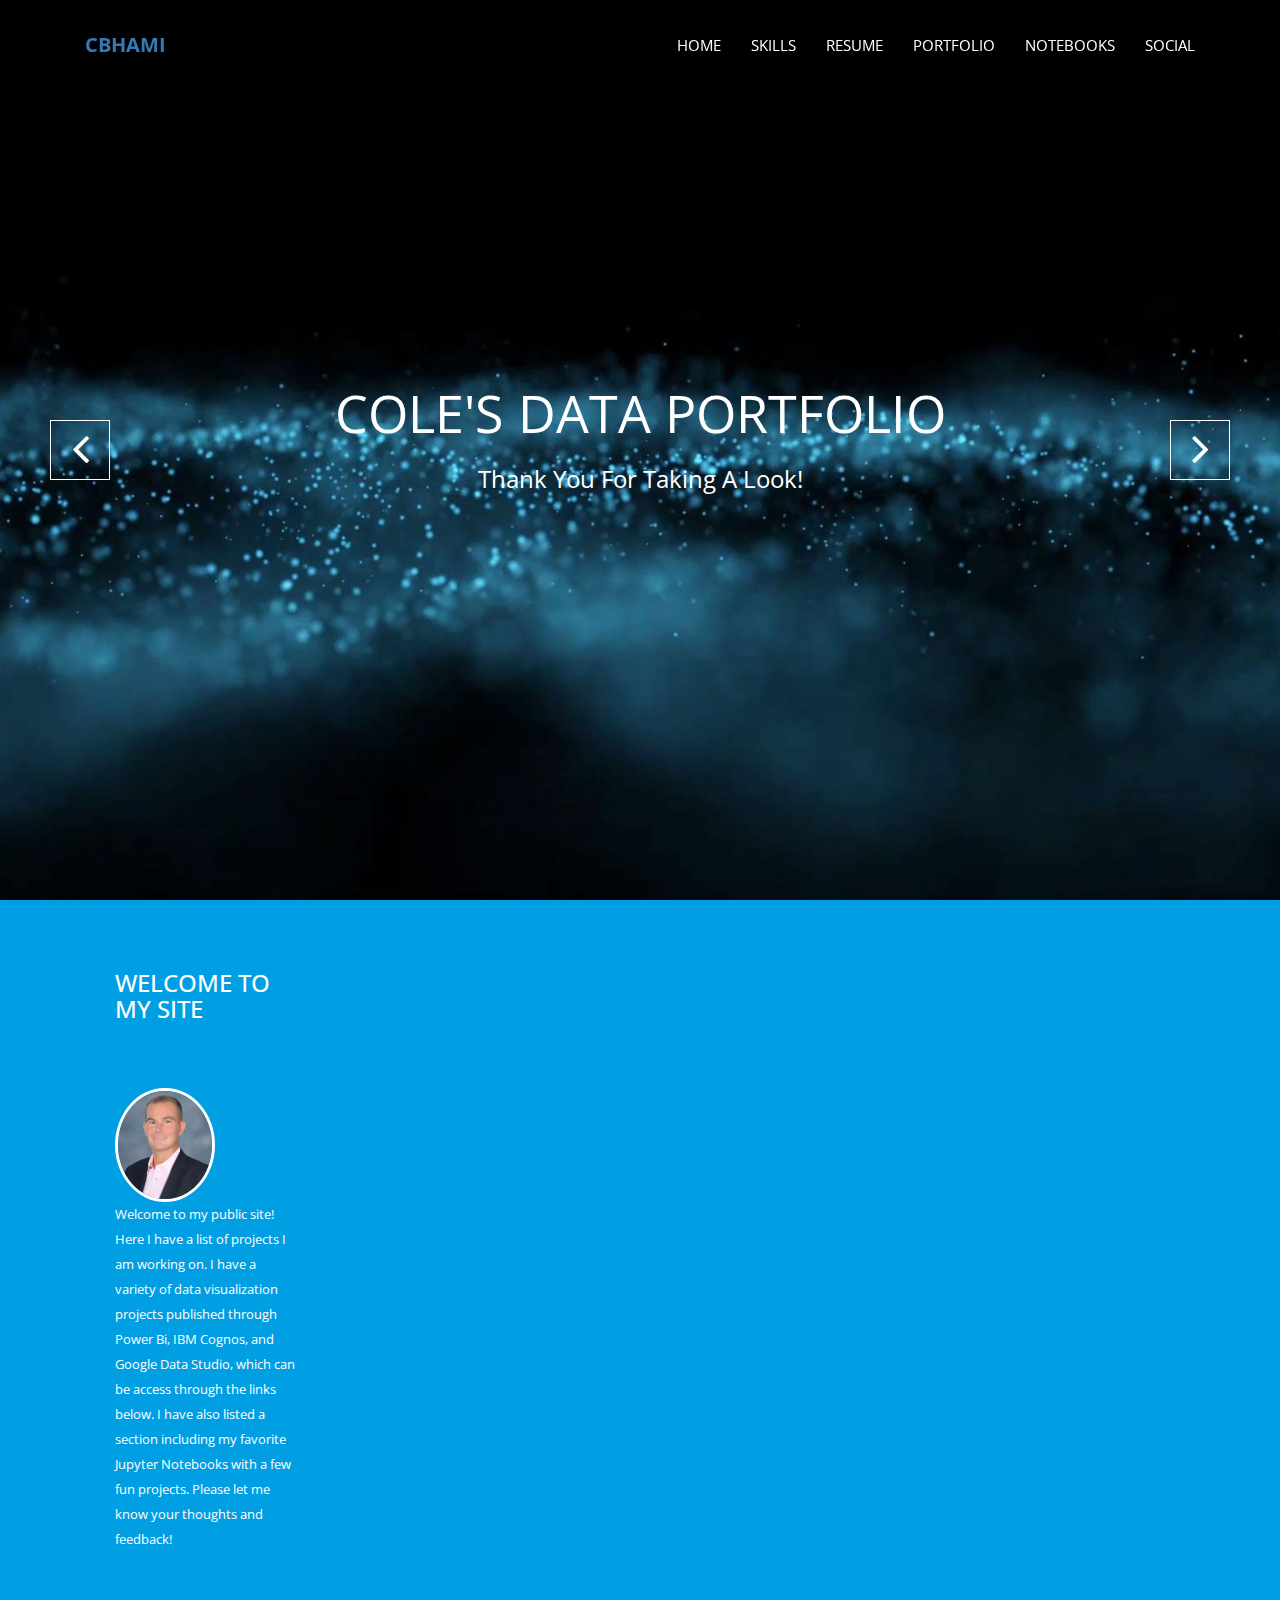
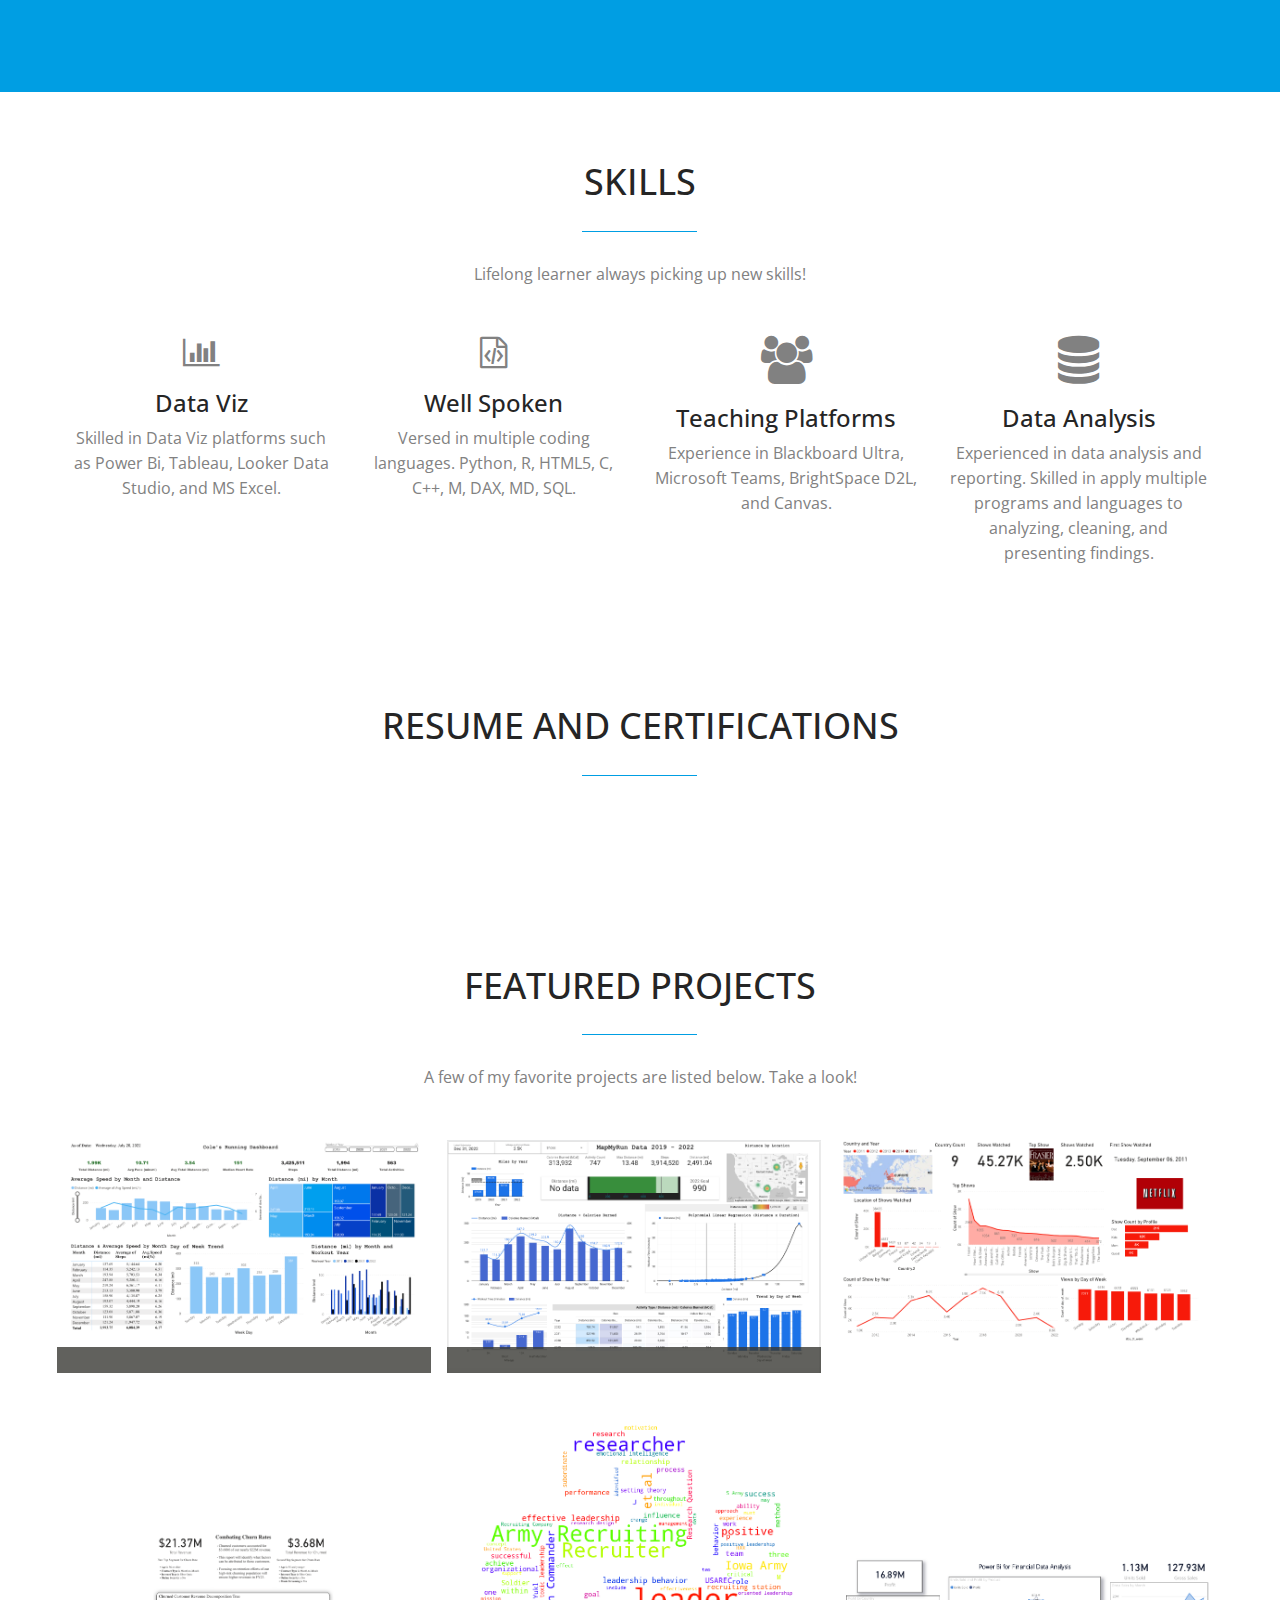
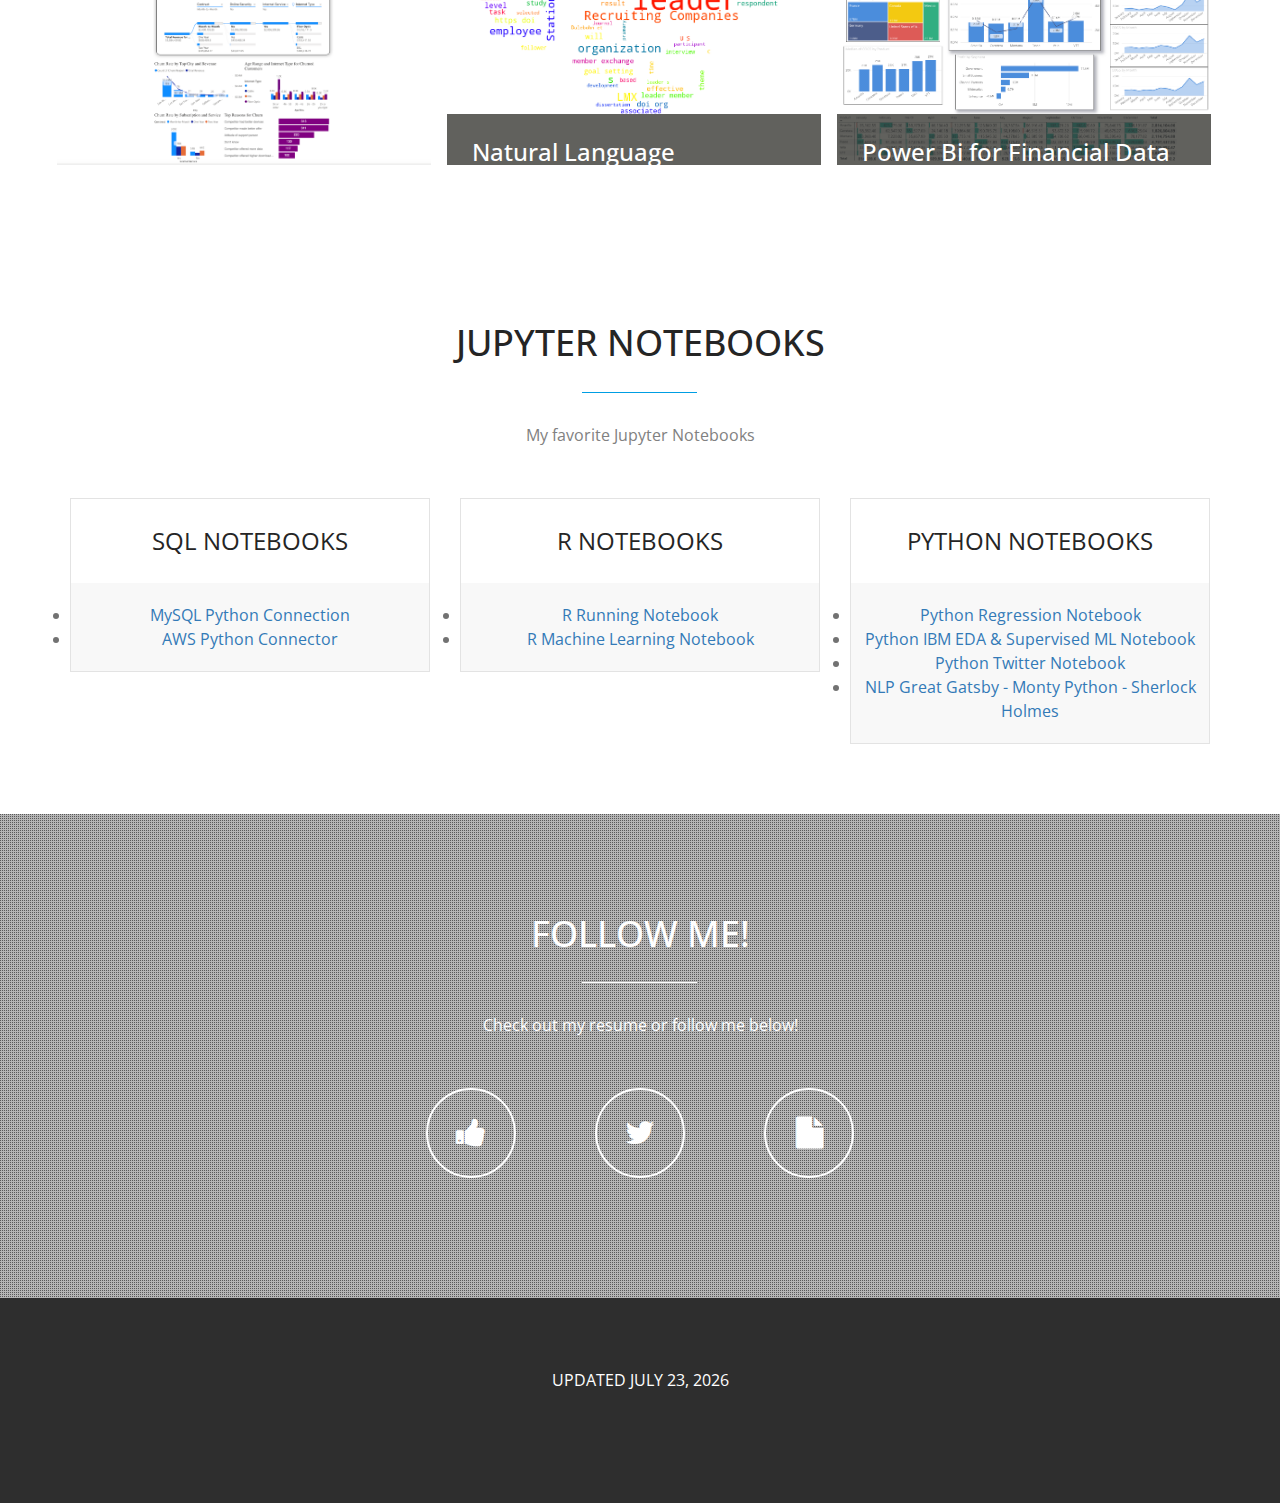
<file: index.html>
<!DOCTYPE html>
<!--[if lt IE 7]>      <html lang="en" class="no-js lt-ie9 lt-ie8 lt-ie7"> <![endif]-->
<!--[if IE 7]>         <html lang="en" class="no-js lt-ie9 lt-ie8"> <![endif]-->
<!--[if IE 8]>         <html lang="en" class="no-js lt-ie9"> <![endif]-->
<!--[if gt IE 8]><!--> <html lang="en" class="no-js"> <!--<![endif]-->
    <head>
    	<!-- meta character set -->
        <meta charset="utf-8">
		<!-- Always force latest IE rendering engine or request Chrome Frame -->
        <meta http-equiv="X-UA-Compatible" content="IE=edge,chrome=1">
        <title>cbhami Data Portfolio</title>		
		<!-- Meta Description -->
        <meta name="description" content="cbhami Data Portfolio">
        <meta name="keywords" content="one page, single page, onepage, responsive, parallax, creative, business, html5, css3, css3 animation">
        <meta name="author" content="Cole Hamilton">
		
		<!-- Mobile Specific Meta -->
        <meta name="viewport" content="width=device-width, initial-scale=1">
		
		<!-- CSS
		================================================== -->
		
		<link href='http://fonts.googleapis.com/css?family=Open+Sans:400,300,700' rel='stylesheet' type='text/css'>
		
		<!-- Fontawesome Icon font -->
        <link rel="stylesheet" href="css/font-awesome.min.css">
		<!-- bootstrap.min -->
        <link rel="stylesheet" href="css/jquery.fancybox.css">
		<!-- bootstrap.min -->
        <link rel="stylesheet" href="css/bootstrap.min.css">
		<!-- bootstrap.min -->
        <link rel="stylesheet" href="css/owl.carousel.css">
		<!-- bootstrap.min -->
        <link rel="stylesheet" href="css/slit-slider.css">
		<!-- bootstrap.min -->
        <link rel="stylesheet" href="css/animate.css">
		<!-- Main Stylesheet -->
        <link rel="stylesheet" href="css/main.css">

		<!-- Modernizer Script for old Browsers -->
        <script src="js/modernizr-2.6.2.min.js"></script>

    </head>
	
    <body id="body">

		<!-- preloader -->
		<div id="preloader">
            <div class="loder-box">
            	<div class="battery"></div>
            </div>
		</div>
		<!-- end preloader -->

        <!--
        Fixed Navigation
        ==================================== -->
        <header id="navigation" class="navbar-inverse navbar-fixed-top animated-header">
            <div class="container">
                <div class="navbar-header">
                    <!-- responsive nav button -->
					<button type="button" class="navbar-toggle" data-toggle="collapse" data-target=".navbar-collapse">
						<span class="sr-only">Toggle navigation</span>
						<span class="icon-bar"></span>
						<span class="icon-bar"></span>
						<span class="icon-bar"></span>
                    </button>
					<!-- /responsive nav button -->
					
					<!-- logo -->
					<h1 class="navbar-brand">
						<a href="#body">cbhami</a>
					</h1>
					<!-- /logo -->
                </div>

				<!-- main nav -->
                <nav class="collapse navbar-collapse navbar-right" role="navigation">
                    <ul id="nav" class="nav navbar-nav">
                        <li><a href="#body">Home</a></li>
                        <li><a href="#Skills">Skills</a></li>
						<li><a href="#resume">Resume</a></li>
                        <li><a href="#portfolio">portfolio</a></li>
                        <li><a href="#price">Notebooks</a></li>
                        <li><a href="#social">Social</a></li>
                    </ul>
                </nav>
				<!-- /main nav -->
				
            </div>
        </header>
        <!--
        End Fixed Navigation
        ==================================== -->
		
		<main class="site-content" role="main">
		
        <!--
        Home Slider
        ==================================== -->
		
		<section id="home-slider">
            <div id="slider" class="sl-slider-wrapper">

				<div class="sl-slider">
				
					<div class="sl-slide" data-orientation="horizontal" data-slice1-rotation="-25" data-slice2-rotation="-25" data-slice1-scale="2" data-slice2-scale="2">

						<div class="bg-img bg-img-1"></div>

						<div class="slide-caption">
                            <div class="caption-content">
                                <h2 class="animated fadeInDown">Cole's Data Portfolio</h2>
                                <span class="animated fadeInDown">Thank You for Taking a Look!</span>
                            </div>
                        </div>
						
					</div>
					
					<div class="sl-slide" data-orientation="vertical" data-slice1-rotation="10" data-slice2-rotation="-15" data-slice1-scale="1.5" data-slice2-scale="1.5">
					
						<div class="bg-img bg-img-2"></div>
						<div class="slide-caption">
                            <div class="caption-content">
                                <h2>Cbhami's Github Page</h2>
                                <span>Explore my Github Repo!</span>
                                <a href="https://github.com/Cbhami/Coraline" class="btn btn-blue btn-effect">Github Page </a>
                            </div>
                        </div>
						
					</div>
					
					<div class="sl-slide" data-orientation="horizontal" data-slice1-rotation="3" data-slice2-rotation="3" data-slice1-scale="2" data-slice2-scale="1">
						
						<div class="bg-img bg-img-3"></div>
						<div class="slide-caption">
                            <div class="caption-content">
                                <h2>Cole B Hamilton's LinkedIn</h2>
                                <span>Connect with me on LinkedIn!</span>
                                <a href="https://www.linkedin.com/in/hamiltoncole/" class="btn btn-blue btn-effect">Connect</a>
                            </div>
                        </div>

					</div>

				</div><!-- /sl-slider -->

                <!-- 
                <nav id="nav-arrows" class="nav-arrows">
                    <span class="nav-arrow-prev">Previous</span>
                    <span class="nav-arrow-next">Next</span>
                </nav>
                -->
                
                <nav id="nav-arrows" class="nav-arrows hidden-xs hidden-sm visible-md visible-lg">
                    <a href="javascript:;" class="sl-prev">
                        <i class="fa fa-angle-left fa-3x"></i>
                    </a>
                    <a href="javascript:;" class="sl-next">
                        <i class="fa fa-angle-right fa-3x"></i>
                    </a>
                </nav>
                

				<nav id="nav-dots" class="nav-dots visible-xs visible-sm hidden-md hidden-lg">
					<span class="nav-dot-current"></span>
					<span></span>
					<span></span>
				</nav>

			</div><!-- /slider-wrapper -->
		</section>
		
        <!--
        End Home SliderEnd
        ==================================== -->
			
			<!-- about section -->
			<section id="about" >
				<div class="container">
					<div class="row">
						<div class="col-md-4 wow animated fadeInLeft">
						<div class="col-md-7 col-md-offset-1 wow animated fadeInRight">
							<div class="welcome-block">
								<h3>Welcome To My Site</h3>								
						     	 <div class="message-body">
									<img src="img/Hamilton_Cole_B_CIV_H&S.jpg" class="pull-left" alt="MSG Hamilton">
						       		<p>Welcome to my public site! Here I have a list of projects I am working on. I have a variety of data visualization projects published through Power Bi, IBM Cognos, and Google Data Studio, which can be access through the links below. I have also listed a section including my favorite Jupyter Notebooks with a few fun projects. Please let me know your thoughts and feedback! </p>
						     	 </div>
						    </div>
						</div>
					</div>
				</div>
			</section>
			<!-- end about section -->
			
			
			<!-- Skills section -->
			<section id="Skills">
				<div class="container">
					<div class="row">
					
						<div class="sec-title text-center">
							<h2 class="wow animated bounceInLeft">Skills</h2>
							<p class="wow animated bounceInRight">Lifelong learner always picking up new skills!</p>
						</div>
						
						<div class="col-md-3 col-sm-6 col-xs-15 text-center wow animated zoomIn">
							<div class="Skills-item">
								<div class="Skills-icon">
									<i class="fa fa-bar-chart fa-2x"></i>
								</div>
								<h3>Data Viz</h3>
								<p>Skilled in Data Viz platforms such as Power Bi, Tableau, Looker Data Studio, and MS Excel.</p>
							</div>
						</div>
					
						<div class="col-md-3 col-sm-6 col-xs-15 text-center wow animated zoomIn" data-wow-delay="0.3s">
							<div class="Skills-item">
								<div class="Skills-icon">
									<i class="fa fa-file-code-o fa-2x"></i>
								</div>
								<h3>Well Spoken</h3>
								<p>Versed in multiple coding languages. Python, R, HTML5, C, C++, M, DAX, MD, SQL. </p>
							</div>
						</div>
						
						<div class="w-100"></div>

						<div class="col-md-3 col-sm-6 col-xs-12 text-center wow animated zoomIn" data-wow-delay="0.9s">
							<div class="Skills-item">
								<div class="Skills-icon">
									<i class="fa fa-users fa-3x"></i>
								</div>
								<h3>Teaching Platforms</h3>
								<p>Experience in Blackboard Ultra, Microsoft Teams, BrightSpace D2L, and Canvas. </p>
							</div>
						</div>
					
						<div class="col-md-3 col-sm-6 col-xs-12 text-center wow animated zoomIn" data-wow-delay="0.9s">
							<div class="Skills-item">
								<div class="Skills-icon">
									<i class="fa fa-database fa-3x"></i>
								</div>
								
								<h3>Data Analysis</h3>
								<p>Experienced in data analysis and reporting. Skilled in apply multiple programs and languages to analyzing, cleaning, and presenting findings.</p>							
							</div>
						</div>
						
					</div>
				</div>
			</section>
			<!-- end Skills section -->
			<!-- Resume section -->
			<section id="resume">
				<div class="container">
					<div class="row">
					
						<div class="sec-title text-center">
							<h2 class="wow animated bounceInLeft">Resume and Certifications</h2>

							
						</div>

					<!--	<iframe title="Certification Tracker Public" width="900" height="1073.5" src="https://app.powerbi.com/view?r=eyJrIjoiZmU5ODU1MWYtODUzYS00ZTVhLWI1YjItZjgxMjhhYWI4NjZjIiwidCI6ImRkMjQ2ZTRhLTU0MzQtNGUxNS04YWUzLTkxYWQ5Nzk3YjIwOSIsImMiOjN9&pageName=ReportSection8e1f091d381603402041" frameborder="0" allowFullScreen="true"></iframe>
	    -->
					<div class='tableauPlaceholder' id='viz1673458746937' style='position: relative'><noscript><a href='#'><img alt='Certification Dashboard ' src='https:&#47;&#47;public.tableau.com&#47;static&#47;images&#47;My&#47;MyCertificationTracker&#47;Dashboard1&#47;1_rss.png' style='border: none' /></a></noscript><object class='tableauViz'  style='display:none;'><param name='host_url' value='https%3A%2F%2Fpublic.tableau.com%2F' /> <param name='embed_code_version' value='3' /> <param name='site_root' value='' /><param name='name' value='MyCertificationTracker&#47;Dashboard1' /><param name='tabs' value='no' /><param name='toolbar' value='yes' /><param name='static_image' value='https:&#47;&#47;public.tableau.com&#47;static&#47;images&#47;My&#47;MyCertificationTracker&#47;Dashboard1&#47;1.png' /> <param name='animate_transition' value='yes' /><param name='display_static_image' value='yes' /><param name='display_spinner' value='yes' /><param name='display_overlay' value='yes' /><param name='display_count' value='yes' /><param name='language' value='en-US' /></object></div>                <script type='text/javascript'>                    var divElement = document.getElementById('viz1673458746937');                    var vizElement = divElement.getElementsByTagName('object')[0];                    if ( divElement.offsetWidth > 800 ) { vizElement.style.width='100%';vizElement.style.height=(divElement.offsetWidth*0.75)+'px';} else if ( divElement.offsetWidth > 500 ) { vizElement.style.width='100%';vizElement.style.height=(divElement.offsetWidth*0.75)+'px';} else { vizElement.style.width='100%';vizElement.style.height='1227px';}                     var scriptElement = document.createElement('script');                    scriptElement.src = 'https://public.tableau.com/javascripts/api/viz_v1.js';                    vizElement.parentNode.insertBefore(scriptElement, vizElement);                </script>
			</section>
			<!-- end Resume section -->
			<!-- portfolio section -->
			<section id="portfolio">
				<div class="container">
					<div class="row">
					
						<div class="sec-title text-center wow animated fadeInDown">
							<h2>Featured Projects</h2>
							<p>A few of my favorite projects are listed below. Take a look!</p>
						</div>
						

						<ul class="project-wrapper wow animated fadeInUp">
							<li class="portfolio-item">
								<img src="img/portfolio/item.jpg" class="img-responsive" alt="A look at my favorite dataset through Power Bi. Here I used Powerquery to pull the data in, clean it, and give visualizations. Visualizations include Distance by Month, Avg Speed by Month and Distance, Overall Distance by Month (raw data), Day of Week Trend, and Distance by Month by Year.">
								<figcaption class="mask">
									<h3>Power Bi MapMyRun Dashboard</h3>
									<p>A look at five years of data from my MapMyRun app. </p>
								</figcaption>
								<ul class="external">
									<li><a class="fancybox" title="Power Bi MapMyRun Dashboard" data-fancybox-group="works" href="img/portfolio/item.jpg"><i class="fa fa-search"></i></a></li>
									<li><a href="https://app.powerbi.com/view?r=eyJrIjoiMjUzZjU5ZDYtNmQ3ZC00MWMxLTk3OWMtZmIwNDM3YzM1NjMwIiwidCI6ImRkMjQ2ZTRhLTU0MzQtNGUxNS04YWUzLTkxYWQ5Nzk3YjIwOSIsImMiOjN9&pageName=ReportSection"><i class="fa fa-link"></i></a></li>
								</ul>
							</li>
							
							<li class="portfolio-item">
								<img src="img/portfolio/item2.jpg" class="img-responsive" alt="Here I used pandas to clean my data then pass it through a Google Sheets API with the gsheets Python package. I make a few more adjustments with Google Sheets Macros and have an updated dashboard! ">
								<figcaption class="mask">
									<h3>Looker Data Studio MapMyRun Dashboard</h3>
									<p>A more in-depth look at my MapMyRun data in Google Looker Data Studio. </p>
								</figcaption>
								<ul class="external">
									<li><a class="fancybox" title="Looker Data Studio MapMyRun Dashboard" href="img/portfolio/item2.jpg" data-fancybox-group="works" ><i class="fa fa-search"></i></a></li>
									<li><a href="https://datastudio.google.com/s/ri5Ximf2H-Q"><i class="fa fa-link"></i></a></li>
								</ul>
							</li>
							
							<li class="portfolio-item">
								<img src="img/portfolio/item3.jpg" class="img-responsive" alt="A fun look at my Netflix viewing history over a ten-year span! ">
								<figcaption class="mask">
									<h3>Netflix Dashboard</h3>
									<p>A fun look at my Netflix viewing history over a ten-year span! </p>
								</figcaption>
								<ul class="external">
									<li><a class="fancybox" title="Netflix Dashboard" data-fancybox-group="works" href="img/portfolio/item3.jpg"><i class="fa fa-search"></i></a></li>
									<li><a href=""><i class="fa fa-link"></i></a></li>
								</ul>
							</li>
							
							<li class="portfolio-item">
								<img src="img/portfolio/item4.jpg" class="img-responsive" alt="Lorem Ipsum is simply dummy text of the printing and typesetting ndustry.">
								<figcaption class="mask">
									<h3>Customer Churn Dashboard</h3>
									<p>This is my Customer Churn Dashboard I used for a competition. </p>
								</figcaption>
								<ul class="external">
									<li><a class="fancybox" title="Customer Churn Dashboard" data-fancybox-group="works" href="img/portfolio/item4.jpg"><i class="fa fa-search"></i></a></li>
									<li><a href="https://app.powerbi.com/view?r=eyJrIjoiMGQ5NzhiMDktNmQyNS00ZDZiLWIwMjgtZjI1YWRlNWJhZGI0IiwidCI6ImRkMjQ2ZTRhLTU0MzQtNGUxNS04YWUzLTkxYWQ5Nzk3YjIwOSIsImMiOjN9&pageName=ReportSection"><i class="fa fa-link"></i></a></li>
								</ul>
							</li>
							
							<li class="portfolio-item">
								<img src="img/portfolio/item5.jpg" class="img-responsive" alt="I had some fun analyzing my dissertation with textatistic and NLP methods in Python!">
								<figcaption class="mask">
									<h3>Natural Language Processing Project</h3>
									<p>I had some fun analyzing my dissertation with textatistic and NLP methods in Python! </p>
								</figcaption>
								<ul class="external">
									<li><a class="fancybox" title="NLP Project Folder" data-fancybox-group="works" href="img/portfolio/item5.jpg"><i class="fa fa-search"></i></a></li>
									<li><a href="https://github.com/Cbhami/Coraline/tree/master/NLP/NLP%20Dissertation"><i class="fa fa-link"></i></a></li>
								</ul>
							</li>
							
							<li class="portfolio-item">
								<img src="img/portfolio/item6.jpg" class="img-responsive" alt="One of my earliest projects where I take a look at vehicle Sales by country, product, and sector. ">
								<figcaption class="mask">
									<h3>Power Bi for Financial Data Analysis</h3>
									<p>One of my earliest projects where I take a look at vehicle Sales by country, product, and sector. </p>
								</figcaption>
								<ul class="external">
									<li><a class="fancybox" title="Power Bi for Financial Data Analysis" data-fancybox-group="works" href="img/portfolio/item6.jpg"><i class="fa fa-search"></i></a></li>
									<li><a href="https://app.powerbi.com/view?r=eyJrIjoiMjE1YWY1OGYtYmRhOS00MDgwLTk5M2UtYWYwNWI2NTQ0MTljIiwidCI6ImRkMjQ2ZTRhLTU0MzQtNGUxNS04YWUzLTkxYWQ5Nzk3YjIwOSIsImMiOjN9&pageName=ReportSection"><i class="fa fa-link"></i></a></li>
								</ul>
							</li>
						</ul>
						
					</div>
				</div>
			</section>
			<!-- end portfolio section -->
			
			
			
			<!-- Jupyer section -->
			<section id="price">
				<div class="container">
					<div class="row">
					
						<div class="sec-title text-center wow animated fadeInDown">
							<h2>Jupyter Notebooks</h2>
							<p>My favorite Jupyter Notebooks</p>
						</div>
						
						<div class="col-md-4 wow animated fadeInUp">
							<div class="price-table text-center">
								<span>SQL Notebooks </span>
								<div class="value">
								
									<li><a href="https://colab.research.google.com/drive/1BZiqMf3lpS0YWhmtWpPXvavTHaccEOxa">MySQL Python Connection</a></li>
									<li><a href="https://colab.research.google.com/drive/1y55ZVGFQ_0mztMtsXhY2Qq8MNACSnWZU">AWS Python Connector</a></li>

								</div>
							</div>
						</div>
						
						<div class="col-md-4 wow animated fadeInUp" data-wow-delay="0.4s">
							<div class="price-table text-center">
								<span>R Notebooks</span>
								<div class="value">
									
									<li><a href="https://colab.research.google.com/drive/1XnXGfJJnM3niCFauOFGbODufSuJOaBoV">R Running Notebook</a></li>
									
									<li><a href="https://colab.research.google.com/drive/1XnXGfJJnM3niCFauOFGbODufSuJOaBoV">R Machine Learning Notebook</a></li>
									
								</div>
							</div>
						</div>
						
						<div class="col-md-4 wow animated fadeInUp" data-wow-delay="0.8s">
							<div class="price-table text-center">
								<span>Python Notebooks</span>
								<div class="value">
									
									<li><a href="https://colab.research.google.com/drive/1VsqOUbZ1MB8njpQoZJvtFhjvBtgMUE4N">Python Regression Notebook</a></li>

									<li><a href="https://colab.research.google.com/drive/1Vss1yAj0T2hpzloN6lXkdf1misImvg3q">Python IBM EDA & Supervised ML Notebook</a></li>

									<li><a href="https://colab.research.google.com/drive/1djpthkszlGtqOq1CMzXioYBXYzjc8wJX
										">Python Twitter Notebook</a></li>

									<li><a href="https://colab.research.google.com/drive/1ampucUxuMhKBH2fpeGxODhh2G1TwNaoI">NLP Great Gatsby - Monty Python - Sherlock Holmes</a></li>

								</div>
							</div>
						</div>
		
					</div>
				</div>
			</section>
			<!-- end Price section -->
			
			<!-- Social section -->
			<section id="social" class="parallax">
				<div class="overlay">
					<div class="container">
						<div class="row">
						
							<div class="sec-title text-center white wow animated fadeInDown">
								<h2>Follow Me!</h2>
								<p>Check out my resume or follow me below!</p>
							</div>
							
							<ul class="social-button">
								<li class="wow animated zoomIn"><a href="https://www.linkedin.com/in/hamiltoncole/"><i class="fa fa-thumbs-up fa-2x"></i></a></li>
								<li class="wow animated zoomIn" data-wow-delay="0.3s"><a href="https://twitter.com/Cbhami02"><i class="fa fa-twitter fa-2x"></i></a></li>
								
								<li class="wow animated zoomIn" data-wow-delay="0.6s"><a href="https://github.com/Cbhami/Coraline/blob/657c246797feeea137a6347bb24ae90ef19550f0/Resume%20Resources/Cole%20Hamilton%20Resume%20OCT%2024%20vO.pub.pdf"><i class="fa fa-file fa-2x"></i></a></li>							
							</ul>
							
						</div>
					</div>
				</div>
			</section>
			<!-- end Social section -->
			
			<!-- Contact section 
			<section id="contact" >
				<div class="container">
					<div class="row">
						
						<div class="sec-title text-center wow animated fadeInDown">
							<h2>Contact</h2>
							<p>Leave a Message</p>
						</div>
						
						
						<div class="col-md-7 contact-form wow animated fadeInLeft">
							<form action="#" method="post">
								<div class="input-field">
									<input type="text" name="name" class="form-control" placeholder="Your Name...">
								</div>
								<div class="input-field">
									<input type="email" name="email" class="form-control" placeholder="Your Email...">
								</div>
								<div class="input-field">
									<input type="text" name="subject" class="form-control" placeholder="Subject...">
								</div>
								<div class="input-field">
									<textarea name="message" class="form-control" placeholder="Messages..."></textarea>
								</div>
						       	<button type="submit" id="submit" class="btn btn-blue btn-effect">Send</button>
							</form>
						</div>
						
						<div class="col-md-5 wow animated fadeInRight">
							<address class="contact-details">
								<h3>Contact Me</h3>						
								
								<p><i class="fa fa-envelope"></i>cbhami02@louisville.edu</p>
							</address>
						</div>
			
					</div>
				</div>
			</section>
			--> <!-- end Contact section --> 
			
		
		</main>
		
		<footer id="footer">
			<div class="container">
				<div class="row text-center">
					<div class="footer-content">
						<div class="wow animated fadeInDown">
							
						<!-- <div class="footer-social">
							<ul>
								<li class="wow animated zoomIn"><a href="#"><i class="fa fa-thumbs-up fa-3x"></i></a></li>
								<li class="wow animated zoomIn" data-wow-delay="0.3s"><a href="#"><i class="fa fa-twitter fa-3x"></i></a></li>
								<li class="wow animated zoomIn" data-wow-delay="0.6s"><a href="#"><i class="fa fa-skype fa-3x"></i></a></li>
								<li class="wow animated zoomIn" data-wow-delay="0.9s"><a href="#"><i class="fa fa-dribbble fa-3x"></i></a></li>
								<li class="wow animated zoomIn" data-wow-delay="1.2s"><a href="#"><i class="fa fa-youtube fa-3x"></i></a></li>
							</ul>
						</div> -->
						
						<p id="update-date"></p>

						<script>
							// JavaScript to update the date dynamically
							const dateElement = document.getElementById("update-date");
							const currentDate = new Date();
							const options = { year: 'numeric', month: 'long', day: 'numeric' };
							dateElement.innerHTML = `Updated ${currentDate.toLocaleDateString('en-US', options)}`;
						</script>
						
					</div>
				</div>
			</div>
		</footer>
		
		<!-- Essential jQuery Plugins
		================================================== -->
		<!-- Main jQuery -->
        <script src="js/jquery-1.11.1.min.js"></script>
		<!-- Twitter Bootstrap -->
        <script src="js/bootstrap.min.js"></script>
		<!-- Single Page Nav -->
        <script src="js/jquery.singlePageNav.min.js"></script>
		<!-- jquery.fancybox.pack -->
        <script src="js/jquery.fancybox.pack.js"></script>
		<!-- Google Map API -->
		<script src="http://maps.google.com/maps/api/js?sensor=false"></script>
		<!-- Owl Carousel -->
        <script src="js/owl.carousel.min.js"></script>
        <!-- jquery easing -->
        <script src="js/jquery.easing.min.js"></script>
        <!-- Fullscreen slider -->
        <script src="js/jquery.slitslider.js"></script>
        <script src="js/jquery.ba-cond.min.js"></script>
		<!-- onscroll animation -->
        <script src="js/wow.min.js"></script>
		<!-- Custom Functions -->
        <script src="js/main.js"></script>
    </body>
</html>
</file>
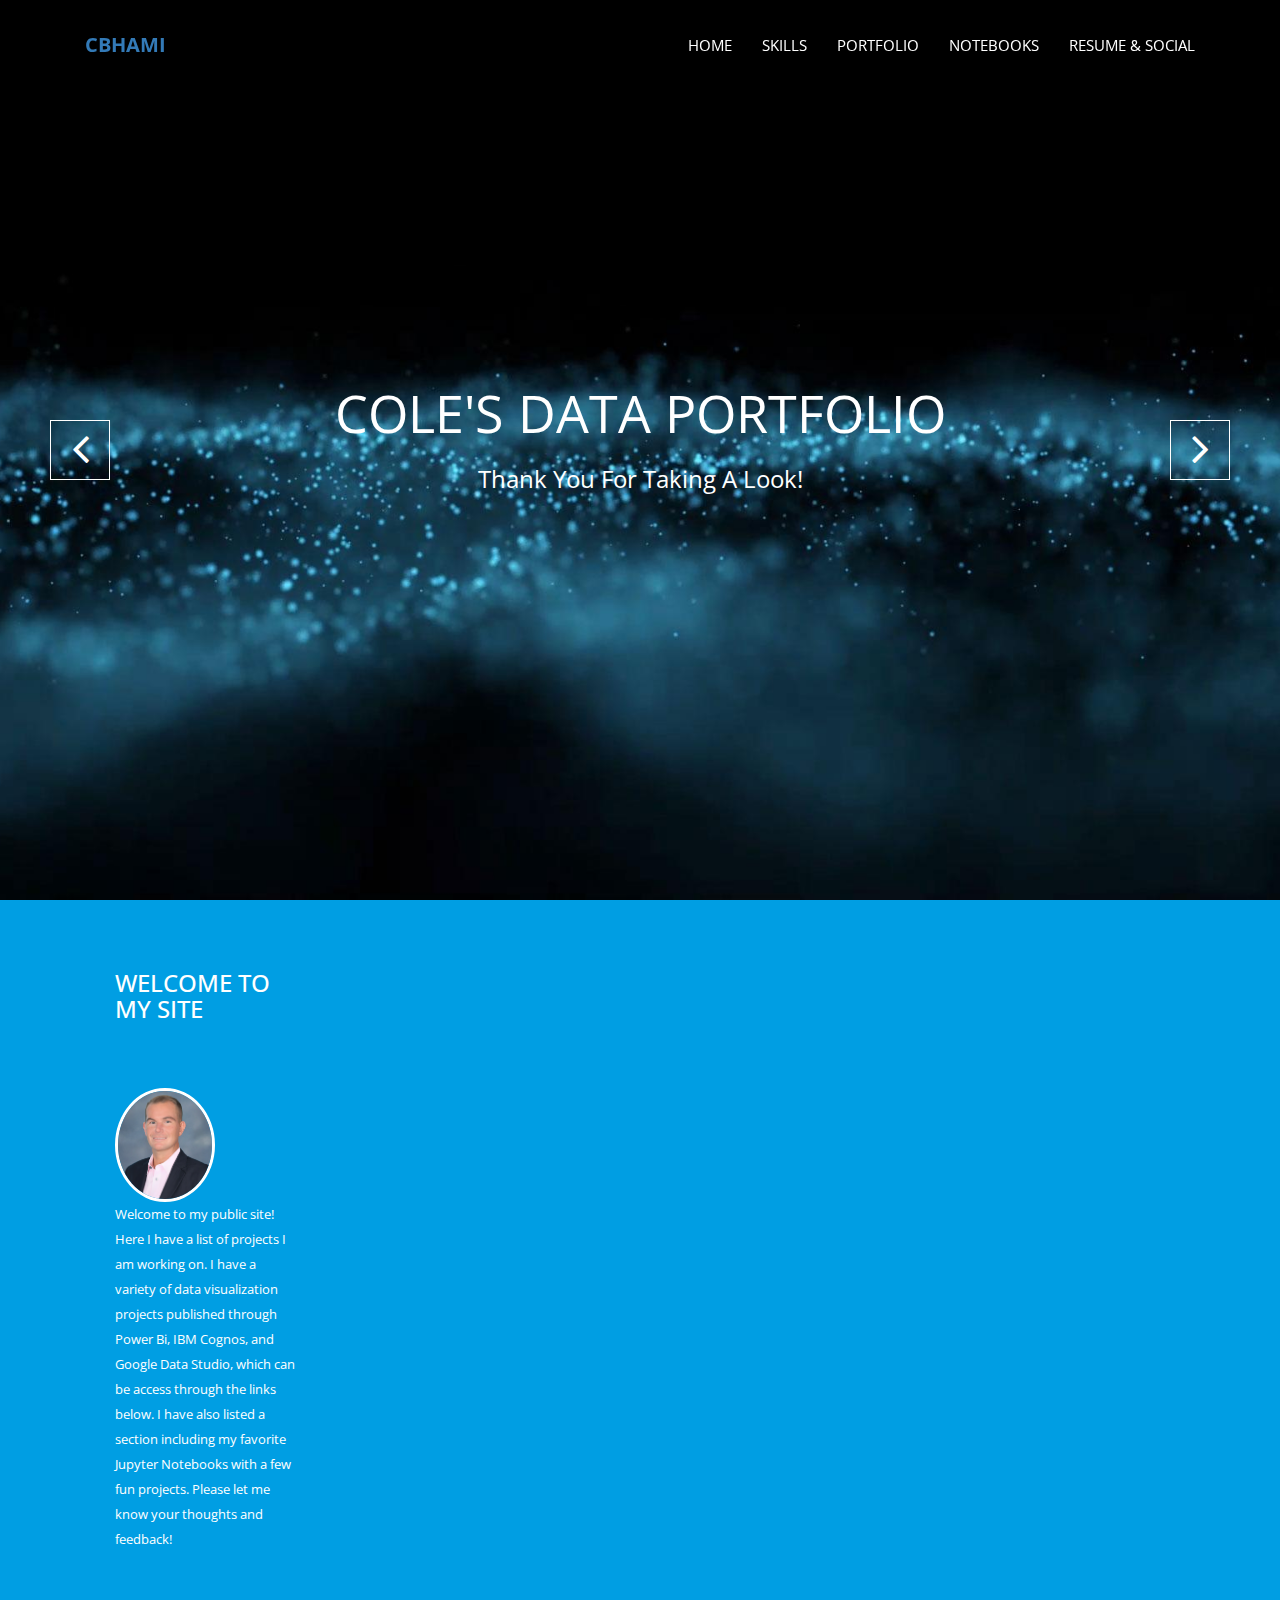
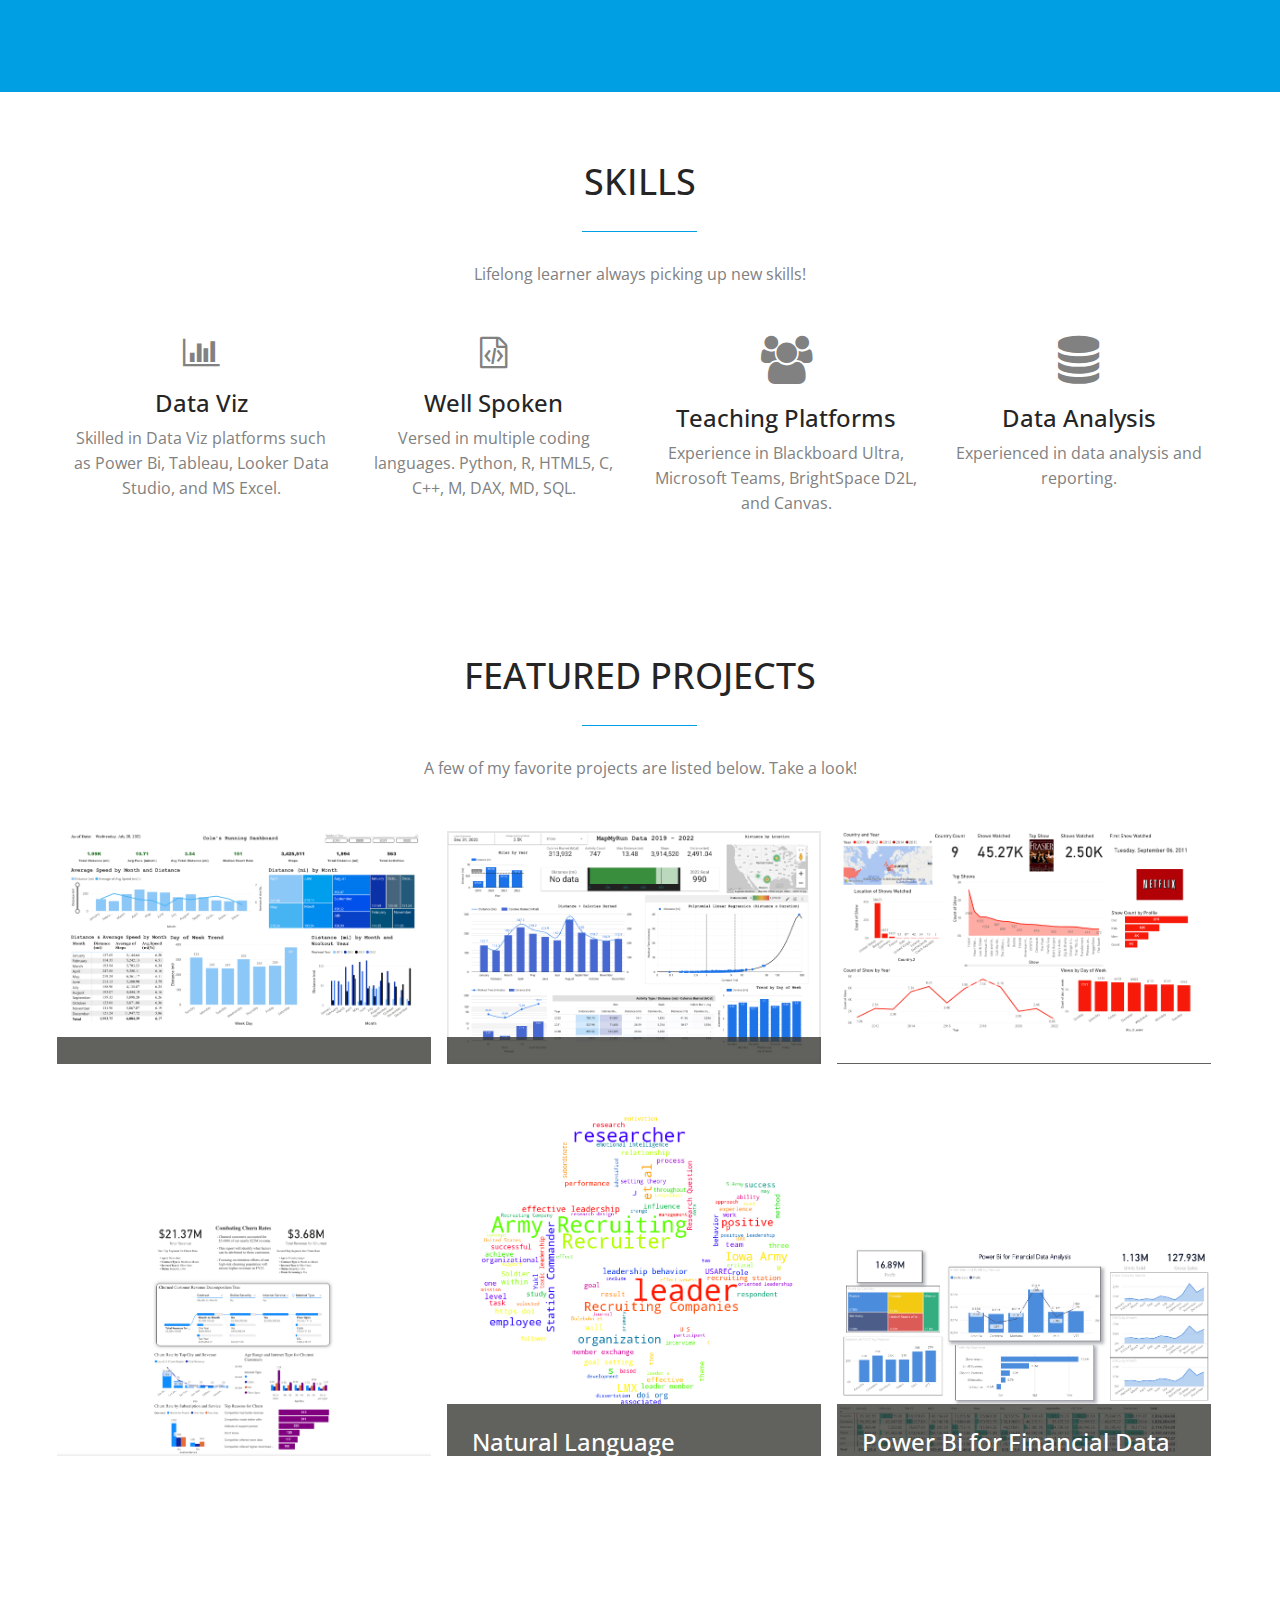
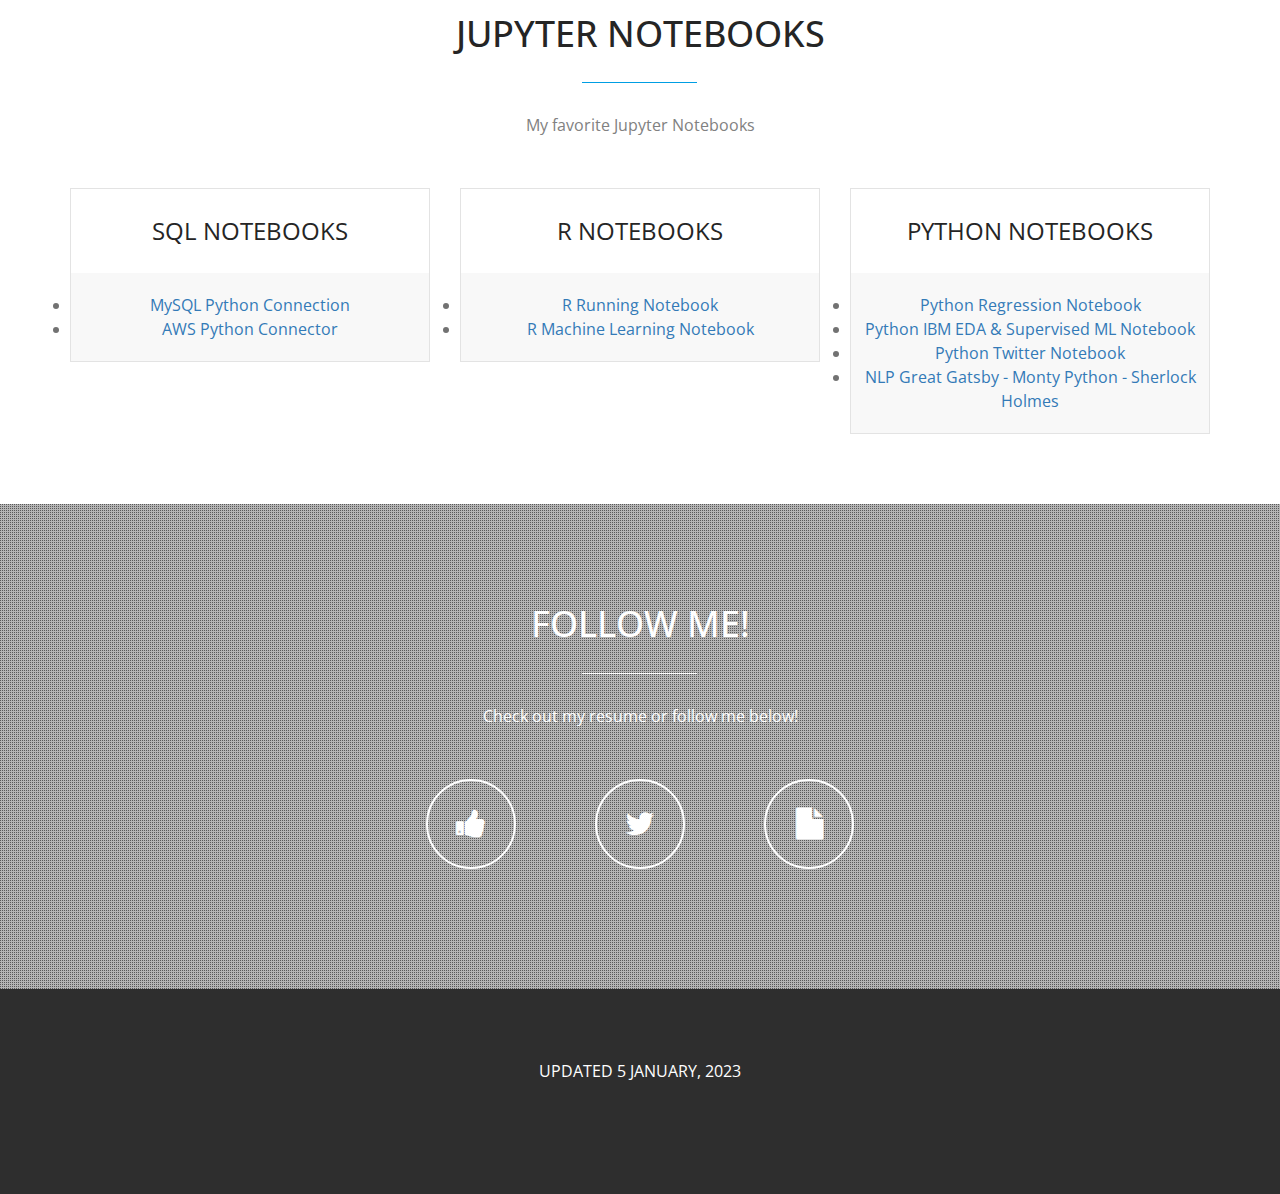
<file: index-Desktop.html>
<!DOCTYPE html>
<!--[if lt IE 7]>      <html lang="en" class="no-js lt-ie9 lt-ie8 lt-ie7"> <![endif]-->
<!--[if IE 7]>         <html lang="en" class="no-js lt-ie9 lt-ie8"> <![endif]-->
<!--[if IE 8]>         <html lang="en" class="no-js lt-ie9"> <![endif]-->
<!--[if gt IE 8]><!--> <html lang="en" class="no-js"> <!--<![endif]-->
    <head>
    	<!-- meta character set -->
        <meta charset="utf-8">
		<!-- Always force latest IE rendering engine or request Chrome Frame -->
        <meta http-equiv="X-UA-Compatible" content="IE=edge,chrome=1">
        <title>cbhami Data Portfolio</title>		
		<!-- Meta Description -->
        <meta name="description" content="cbhami Data Portfolio">
        <meta name="keywords" content="one page, single page, onepage, responsive, parallax, creative, business, html5, css3, css3 animation">
        <meta name="author" content="Cole Hamilton">
		
		<!-- Mobile Specific Meta -->
        <meta name="viewport" content="width=device-width, initial-scale=1">
		
		<!-- CSS
		================================================== -->
		
		<link href='http://fonts.googleapis.com/css?family=Open+Sans:400,300,700' rel='stylesheet' type='text/css'>
		
		<!-- Fontawesome Icon font -->
        <link rel="stylesheet" href="css/font-awesome.min.css">
		<!-- bootstrap.min -->
        <link rel="stylesheet" href="css/jquery.fancybox.css">
		<!-- bootstrap.min -->
        <link rel="stylesheet" href="css/bootstrap.min.css">
		<!-- bootstrap.min -->
        <link rel="stylesheet" href="css/owl.carousel.css">
		<!-- bootstrap.min -->
        <link rel="stylesheet" href="css/slit-slider.css">
		<!-- bootstrap.min -->
        <link rel="stylesheet" href="css/animate.css">
		<!-- Main Stylesheet -->
        <link rel="stylesheet" href="css/main.css">

		<!-- Modernizer Script for old Browsers -->
        <script src="js/modernizr-2.6.2.min.js"></script>

    </head>
	
    <body id="body">

		<!-- preloader -->
		<div id="preloader">
            <div class="loder-box">
            	<div class="battery"></div>
            </div>
		</div>
		<!-- end preloader -->

        <!--
        Fixed Navigation
        ==================================== -->
        <header id="navigation" class="navbar-inverse navbar-fixed-top animated-header">
            <div class="container">
                <div class="navbar-header">
                    <!-- responsive nav button -->
					<button type="button" class="navbar-toggle" data-toggle="collapse" data-target=".navbar-collapse">
						<span class="sr-only">Toggle navigation</span>
						<span class="icon-bar"></span>
						<span class="icon-bar"></span>
						<span class="icon-bar"></span>
                    </button>
					<!-- /responsive nav button -->
					
					<!-- logo -->
					<h1 class="navbar-brand">
						<a href="#body">cbhami</a>
					</h1>
					<!-- /logo -->
                </div>

				<!-- main nav -->
                <nav class="collapse navbar-collapse navbar-right" role="navigation">
                    <ul id="nav" class="nav navbar-nav">
                        <li><a href="#body">Home</a></li>
                        <li><a href="#Skills">Skills</a></li>
                        <li><a href="#portfolio">portfolio</a></li>
                        <li><a href="#price">Notebooks</a></li>
                        <li><a href="#social">Resume & Social</a></li>
                    </ul>
                </nav>
				<!-- /main nav -->
				
            </div>
        </header>
        <!--
        End Fixed Navigation
        ==================================== -->
		
		<main class="site-content" role="main">
		
        <!--
        Home Slider
        ==================================== -->
		
		<section id="home-slider">
            <div id="slider" class="sl-slider-wrapper">

				<div class="sl-slider">
				
					<div class="sl-slide" data-orientation="horizontal" data-slice1-rotation="-25" data-slice2-rotation="-25" data-slice1-scale="2" data-slice2-scale="2">

						<div class="bg-img bg-img-1"></div>

						<div class="slide-caption">
                            <div class="caption-content">
                                <h2 class="animated fadeInDown">Cole's Data Portfolio</h2>
                                <span class="animated fadeInDown">Thank You for Taking a Look!</span>
                            </div>
                        </div>
						
					</div>
					
					<div class="sl-slide" data-orientation="vertical" data-slice1-rotation="10" data-slice2-rotation="-15" data-slice1-scale="1.5" data-slice2-scale="1.5">
					
						<div class="bg-img bg-img-2"></div>
						<div class="slide-caption">
                            <div class="caption-content">
                                <h2>Cbhami's Github Page</h2>
                                <span>Explore my Github Repo!</span>
                                <a href="https://github.com/Cbhami/Coraline" class="btn btn-blue btn-effect">Github Page </a>
                            </div>
                        </div>
						
					</div>
					
					<div class="sl-slide" data-orientation="horizontal" data-slice1-rotation="3" data-slice2-rotation="3" data-slice1-scale="2" data-slice2-scale="1">
						
						<div class="bg-img bg-img-3"></div>
						<div class="slide-caption">
                            <div class="caption-content">
                                <h2>Cole B Hamilton's LinkedIn</h2>
                                <span>Connect with me on LinkedIn!</span>
                                <a href="https://www.linkedin.com/in/hamiltoncole/" class="btn btn-blue btn-effect">Connect</a>
                            </div>
                        </div>

					</div>

				</div><!-- /sl-slider -->

                <!-- 
                <nav id="nav-arrows" class="nav-arrows">
                    <span class="nav-arrow-prev">Previous</span>
                    <span class="nav-arrow-next">Next</span>
                </nav>
                -->
                
                <nav id="nav-arrows" class="nav-arrows hidden-xs hidden-sm visible-md visible-lg">
                    <a href="javascript:;" class="sl-prev">
                        <i class="fa fa-angle-left fa-3x"></i>
                    </a>
                    <a href="javascript:;" class="sl-next">
                        <i class="fa fa-angle-right fa-3x"></i>
                    </a>
                </nav>
                

				<nav id="nav-dots" class="nav-dots visible-xs visible-sm hidden-md hidden-lg">
					<span class="nav-dot-current"></span>
					<span></span>
					<span></span>
				</nav>

			</div><!-- /slider-wrapper -->
		</section>
		
        <!--
        End Home SliderEnd
        ==================================== -->
			
			<!-- about section -->
			<section id="about" >
				<div class="container">
					<div class="row">
						<div class="col-md-4 wow animated fadeInLeft">
						<div class="col-md-7 col-md-offset-1 wow animated fadeInRight">
							<div class="welcome-block">
								<h3>Welcome To My Site</h3>								
						     	 <div class="message-body">
									<img src="img/Hamilton_Cole_B_CIV_H&S.jpg" class="pull-left" alt="MSG Hamilton">
						       		<p>Welcome to my public site! Here I have a list of projects I am working on. I have a variety of data visualization projects published through Power Bi, IBM Cognos, and Google Data Studio, which can be access through the links below. I have also listed a section including my favorite Jupyter Notebooks with a few fun projects. Please let me know your thoughts and feedback! </p>
						     	 </div>
						    </div>
						</div>
					</div>
				</div>
			</section>
			<!-- end about section -->
			
			
			<!-- Skills section -->
			<section id="Skills">
				<div class="container">
					<div class="row">
					
						<div class="sec-title text-center">
							<h2 class="wow animated bounceInLeft">Skills</h2>
							<p class="wow animated bounceInRight">Lifelong learner always picking up new skills!</p>
						</div>
						
						<div class="col-md-3 col-sm-6 col-xs-15 text-center wow animated zoomIn">
							<div class="Skills-item">
								<div class="Skills-icon">
									<i class="fa fa-bar-chart fa-2x"></i>
								</div>
								<h3>Data Viz</h3>
								<p>Skilled in Data Viz platforms such as Power Bi, Tableau, Looker Data Studio, and MS Excel.</p>
							</div>
						</div>
					
						<div class="col-md-3 col-sm-6 col-xs-15 text-center wow animated zoomIn" data-wow-delay="0.3s">
							<div class="Skills-item">
								<div class="Skills-icon">
									<i class="fa fa-file-code-o fa-2x"></i>
								</div>
								<h3>Well Spoken</h3>
								<p>Versed in multiple coding languages. Python, R, HTML5, C, C++, M, DAX, MD, SQL. </p>
							</div>
						</div>
						
						<div class="w-100"></div>

						<div class="col-md-3 col-sm-6 col-xs-12 text-center wow animated zoomIn" data-wow-delay="0.9s">
							<div class="Skills-item">
								<div class="Skills-icon">
									<i class="fa fa-users fa-3x"></i>
								</div>
								<h3>Teaching Platforms</h3>
								<p>Experience in Blackboard Ultra, Microsoft Teams, BrightSpace D2L, and Canvas. </p>
							</div>
						</div>
					
						<div class="col-md-3 col-sm-6 col-xs-12 text-center wow animated zoomIn" data-wow-delay="0.9s">
							<div class="Skills-item">
								<div class="Skills-icon">
									<i class="fa fa-database fa-3x"></i>
								</div>
								
								<h3>Data Analysis</h3>
								<p>Experienced in data analysis and reporting. </p>							
							</div>
						</div>
						
					</div>
				</div>
			</section>
			<!-- end Skills section -->
			
			<!-- portfolio section -->
			<section id="portfolio">
				<div class="container">
					<div class="row">
					
						<div class="sec-title text-center wow animated fadeInDown">
							<h2>Featured Projects</h2>
							<p>A few of my favorite projects are listed below. Take a look!</p>
						</div>
						

						<ul class="project-wrapper wow animated fadeInUp">
							<li class="portfolio-item">
								<img src="img/portfolio/item.jpg" class="img-responsive" alt="A look at my favorite dataset through Power Bi. Here I used Powerquery to pull the data in, clean it, and give visualizations. Visualizations include Distance by Month, Avg Speed by Month and Distance, Overall Distance by Month (raw data), Day of Week Trend, and Distance by Month by Year.">
								<figcaption class="mask">
									<h3>Power Bi MapMyRun Dashboard</h3>
									<p>A look at five years of data from my MapMyRun app. </p>
								</figcaption>
								<ul class="external">
									<li><a class="fancybox" title="Power Bi MapMyRun Dashboard" data-fancybox-group="works" href="img/portfolio/item.jpg"><i class="fa fa-search"></i></a></li>
									<li><a href="https://app.powerbi.com/view?r=eyJrIjoiMjUzZjU5ZDYtNmQ3ZC00MWMxLTk3OWMtZmIwNDM3YzM1NjMwIiwidCI6ImRkMjQ2ZTRhLTU0MzQtNGUxNS04YWUzLTkxYWQ5Nzk3YjIwOSIsImMiOjN9&pageName=ReportSection"><i class="fa fa-link"></i></a></li>
								</ul>
							</li>
							
							<li class="portfolio-item">
								<img src="img/portfolio/item2.jpg" class="img-responsive" alt="Here I used pandas to clean my data then pass it through a Google Sheets API with the gsheets Python package. I make a few more adjustments with Google Sheets Macros and have an updated dashboard! ">
								<figcaption class="mask">
									<h3>Looker Data Studio MapMyRun Dashboard</h3>
									<p>A more in-depth look at my MapMyRun data in Google Looker Data Studio. </p>
								</figcaption>
								<ul class="external">
									<li><a class="fancybox" title="Looker Data Studio MapMyRun Dashboard" href="img/portfolio/item2.jpg" data-fancybox-group="works" ><i class="fa fa-search"></i></a></li>
									<li><a href="https://datastudio.google.com/s/ri5Ximf2H-Q"><i class="fa fa-link"></i></a></li>
								</ul>
							</li>
							
							<li class="portfolio-item">
								<img src="img/portfolio/item3.jpg" class="img-responsive" alt="A fun look at my Netflix viewing history over a ten-year span! ">
								<figcaption class="mask">
									<h3>Netflix Dashboard</h3>
									<p>A fun look at my Netflix viewing history over a ten-year span! </p>
								</figcaption>
								<ul class="external">
									<li><a class="fancybox" title="Netflix Dashboard" data-fancybox-group="works" href="img/portfolio/item3.jpg"><i class="fa fa-search"></i></a></li>
									<li><a href=""><i class="fa fa-link"></i></a></li>
								</ul>
							</li>
							
							<li class="portfolio-item">
								<img src="img/portfolio/item4.jpg" class="img-responsive" alt="Lorem Ipsum is simply dummy text of the printing and typesetting ndustry.">
								<figcaption class="mask">
									<h3>Customer Churn Dashboard</h3>
									<p>Lorem Ipsum is simply dummy text of the printing and typesetting ndustry. </p>
								</figcaption>
								<ul class="external">
									<li><a class="fancybox" title="Customer Churn Dashboard" data-fancybox-group="works" href="img/portfolio/item4.jpg"><i class="fa fa-search"></i></a></li>
									<li><a href="https://app.powerbi.com/view?r=eyJrIjoiMGQ5NzhiMDktNmQyNS00ZDZiLWIwMjgtZjI1YWRlNWJhZGI0IiwidCI6ImRkMjQ2ZTRhLTU0MzQtNGUxNS04YWUzLTkxYWQ5Nzk3YjIwOSIsImMiOjN9&pageName=ReportSection"><i class="fa fa-link"></i></a></li>
								</ul>
							</li>
							
							<li class="portfolio-item">
								<img src="img/portfolio/item5.jpg" class="img-responsive" alt="I had some fun analyzing my dissertation with textatistic and NLP methods in Python!">
								<figcaption class="mask">
									<h3>Natural Language Processing Project</h3>
									<p>I had some fun analyzing my dissertation with textatistic and NLP methods in Python! </p>
								</figcaption>
								<ul class="external">
									<li><a class="fancybox" title="NLP Project Folder" data-fancybox-group="works" href="img/portfolio/item5.jpg"><i class="fa fa-search"></i></a></li>
									<li><a href="https://github.com/Cbhami/Coraline/tree/master/NLP/NLP%20Dissertation"><i class="fa fa-link"></i></a></li>
								</ul>
							</li>
							
							<li class="portfolio-item">
								<img src="img/portfolio/item6.jpg" class="img-responsive" alt="One of my earliest projects where I take a look at vehicle Sales by country, product, and sector. ">
								<figcaption class="mask">
									<h3>Power Bi for Financial Data Analysis</h3>
									<p>One of my earliest projects where I take a look at vehicle Sales by country, product, and sector. </p>
								</figcaption>
								<ul class="external">
									<li><a class="fancybox" title="Power Bi for Financial Data Analysis" data-fancybox-group="works" href="img/portfolio/item6.jpg"><i class="fa fa-search"></i></a></li>
									<li><a href="https://app.powerbi.com/view?r=eyJrIjoiMjE1YWY1OGYtYmRhOS00MDgwLTk5M2UtYWYwNWI2NTQ0MTljIiwidCI6ImRkMjQ2ZTRhLTU0MzQtNGUxNS04YWUzLTkxYWQ5Nzk3YjIwOSIsImMiOjN9&pageName=ReportSection"><i class="fa fa-link"></i></a></li>
								</ul>
							</li>
						</ul>
						
					</div>
				</div>
			</section>
			<!-- end portfolio section -->
			
			
			
			<!-- Jupyer section -->
			<section id="price">
				<div class="container">
					<div class="row">
					
						<div class="sec-title text-center wow animated fadeInDown">
							<h2>Jupyter Notebooks</h2>
							<p>My favorite Jupyter Notebooks</p>
						</div>
						
						<div class="col-md-4 wow animated fadeInUp">
							<div class="price-table text-center">
								<span>SQL Notebooks </span>
								<div class="value">
								
									<li><a href="https://colab.research.google.com/drive/1y55ZVGFQ_0mztMtsXhY2Qq8MNACSnWZU">MySQL Python Connection</a></li>
									<li><a href="https://colab.research.google.com/drive/1y55ZVGFQ_0mztMtsXhY2Qq8MNACSnWZU">AWS Python Connector</a></li>

								</div>
							</div>
						</div>
						
						<div class="col-md-4 wow animated fadeInUp" data-wow-delay="0.4s">
							<div class="price-table text-center">
								<span>R Notebooks</span>
								<div class="value">
									
									<li><a href="https://colab.research.google.com/drive/1XnXGfJJnM3niCFauOFGbODufSuJOaBoV">R Running Notebook</a></li>
									
									<li><a href="https://colab.research.google.com/drive/1XnXGfJJnM3niCFauOFGbODufSuJOaBoV">R Machine Learning Notebook</a></li>
									
								</div>
							</div>
						</div>
						
						<div class="col-md-4 wow animated fadeInUp" data-wow-delay="0.8s">
							<div class="price-table text-center">
								<span>Python Notebooks</span>
								<div class="value">
									
									<li><a href="https://colab.research.google.com/drive/1VsqOUbZ1MB8njpQoZJvtFhjvBtgMUE4N">Python Regression Notebook</a></li>

									<li><a href="https://colab.research.google.com/drive/1Vss1yAj0T2hpzloN6lXkdf1misImvg3q">Python IBM EDA & Supervised ML Notebook</a></li>

									<li><a href="https://colab.research.google.com/drive/1djpthkszlGtqOq1CMzXioYBXYzjc8wJX
										">Python Twitter Notebook</a></li>

									<li><a href="https://colab.research.google.com/drive/1ampucUxuMhKBH2fpeGxODhh2G1TwNaoI">NLP Great Gatsby - Monty Python - Sherlock Holmes</a></li>

								</div>
							</div>
						</div>
		
					</div>
				</div>
			</section>
			<!-- end Price section -->
			
			<!-- Social section -->
			<section id="social" class="parallax">
				<div class="overlay">
					<div class="container">
						<div class="row">
						
							<div class="sec-title text-center white wow animated fadeInDown">
								<h2>Follow Me!</h2>
								<p>Check out my resume or follow me below!</p>
							</div>
							
							<ul class="social-button">
								<li class="wow animated zoomIn"><a href="https://www.linkedin.com/in/hamiltoncole/"><i class="fa fa-thumbs-up fa-2x"></i></a></li>
								<li class="wow animated zoomIn" data-wow-delay="0.3s"><a href="https://twitter.com/Cbhami02"><i class="fa fa-twitter fa-2x"></i></a></li>
								
								<li class="wow animated zoomIn" data-wow-delay="0.6s"><a href="https://github.com/Cbhami/Cbhami.github.io/blob/main/img/Cole%20Hamilton%20Resume%20JAN%2023%20v2.pub.pdf"><i class="fa fa-file fa-2x"></i></a></li>							
							</ul>
							
						</div>
					</div>
				</div>
			</section>
			<!-- end Social section -->
			
			<!-- Contact section 
			<section id="contact" >
				<div class="container">
					<div class="row">
						
						<div class="sec-title text-center wow animated fadeInDown">
							<h2>Contact</h2>
							<p>Leave a Message</p>
						</div>
						
						
						<div class="col-md-7 contact-form wow animated fadeInLeft">
							<form action="#" method="post">
								<div class="input-field">
									<input type="text" name="name" class="form-control" placeholder="Your Name...">
								</div>
								<div class="input-field">
									<input type="email" name="email" class="form-control" placeholder="Your Email...">
								</div>
								<div class="input-field">
									<input type="text" name="subject" class="form-control" placeholder="Subject...">
								</div>
								<div class="input-field">
									<textarea name="message" class="form-control" placeholder="Messages..."></textarea>
								</div>
						       	<button type="submit" id="submit" class="btn btn-blue btn-effect">Send</button>
							</form>
						</div>
						
						<div class="col-md-5 wow animated fadeInRight">
							<address class="contact-details">
								<h3>Contact Me</h3>						
								
								<p><i class="fa fa-envelope"></i>cbhami02@louisville.edu</p>
							</address>
						</div>
			
					</div>
				</div>
			</section>
			--> <!-- end Contact section --> 
			
		
		</main>
		
		<footer id="footer">
			<div class="container">
				<div class="row text-center">
					<div class="footer-content">
						<div class="wow animated fadeInDown">
							
						<!-- <div class="footer-social">
							<ul>
								<li class="wow animated zoomIn"><a href="#"><i class="fa fa-thumbs-up fa-3x"></i></a></li>
								<li class="wow animated zoomIn" data-wow-delay="0.3s"><a href="#"><i class="fa fa-twitter fa-3x"></i></a></li>
								<li class="wow animated zoomIn" data-wow-delay="0.6s"><a href="#"><i class="fa fa-skype fa-3x"></i></a></li>
								<li class="wow animated zoomIn" data-wow-delay="0.9s"><a href="#"><i class="fa fa-dribbble fa-3x"></i></a></li>
								<li class="wow animated zoomIn" data-wow-delay="1.2s"><a href="#"><i class="fa fa-youtube fa-3x"></i></a></li>
							</ul>
						</div> -->
						
						<p>Updated 5 January, 2023 </a> </p>
					</div>
				</div>
			</div>
		</footer>
		
		<!-- Essential jQuery Plugins
		================================================== -->
		<!-- Main jQuery -->
        <script src="js/jquery-1.11.1.min.js"></script>
		<!-- Twitter Bootstrap -->
        <script src="js/bootstrap.min.js"></script>
		<!-- Single Page Nav -->
        <script src="js/jquery.singlePageNav.min.js"></script>
		<!-- jquery.fancybox.pack -->
        <script src="js/jquery.fancybox.pack.js"></script>
		<!-- Google Map API -->
		<script src="http://maps.google.com/maps/api/js?sensor=false"></script>
		<!-- Owl Carousel -->
        <script src="js/owl.carousel.min.js"></script>
        <!-- jquery easing -->
        <script src="js/jquery.easing.min.js"></script>
        <!-- Fullscreen slider -->
        <script src="js/jquery.slitslider.js"></script>
        <script src="js/jquery.ba-cond.min.js"></script>
		<!-- onscroll animation -->
        <script src="js/wow.min.js"></script>
		<!-- Custom Functions -->
        <script src="js/main.js"></script>
    </body>
</html>
</file>
<file: css/slit-slider.css>
.sl-slide, .sl-slides-wrapper, .sl-slide-inner {
	position: absolute;
	width: 100%;
	height: 100%;
	top: 0;
	left: 0;
}

.sl-slider-wrapper {
	width: 100%;
	height: 600px;
	overflow: hidden;
	position: relative;
}



.bg-img {
	background-position: center center;
	background-repeat: no-repeat;
	background-size: cover;
	height: 100%;
	width: 100%;
}

/* Custom navigation arrows */

.nav-arrows span {
	position: absolute;
	z-index: 2000;
	top: 50%;
	width: 40px;
	height: 40px;
	border: 8px solid #ddd;
	border: 8px solid rgba(150,150,150,0.4);
	text-indent: -90000px;
	margin-top: -40px;
	cursor: pointer;
	
	-webkit-transform: rotate(45deg);
	-moz-transform: rotate(45deg);
	-o-transform: rotate(45deg);
	-ms-transform: rotate(45deg);
	transform: rotate(45deg);
}

.nav-arrows span:hover {
	border-color: rgba(150,150,150,0.9);
}

.nav-arrows span.nav-arrow-prev {
	left: 5%;
	border-right: none;
	border-top: none;
}

.nav-arrows span.nav-arrow-next {
	right: 5%;
	border-left: none;
	border-bottom: none;
}

#nav-arrows > a {
  border: 1px solid #fff;
  color: #fff;
  display: block;
  height: 60px;
  line-height: 76px;
  position: absolute;
  text-align: center;
  top: 50%;
  width: 60px;
  z-index: 20;
  margin-top: -30px;

    -webkit-transition: all 0.5s ease 0s;
       -moz-transition: all 0.5s ease 0s;
        -ms-transition: all 0.5s ease 0s;
         -o-transition: all 0.5s ease 0s;
            transition: all 0.5s ease 0s;
}

#nav-arrows > a.sl-prev {
	left: 50px;
}

#nav-arrows > a.sl-next {
	right: 50px;
}

#nav-arrows > a.sl-next:hover {
	background-color: #009EE3;
	border-color: #009EE3;
	color: #fff;
}

/* Custom navigation dots */

.nav-dots {
	text-align: center;
	position: absolute;
	bottom: 2%;
	height: 30px;
	width: 100%;
	left: 0;
	z-index: 1000;
}

.nav-dots span {
	display: inline-block;
	position: relative;
	width: 16px;
	height: 16px;
	border-radius: 50%;
	margin: 3px;
	background: #ddd;
	background: rgba(150,150,150,0.4);
	cursor: pointer;
	box-shadow: 
		0 1px 1px rgba(255,255,255,0.4), 
		inset 0 1px 1px rgba(0,0,0,0.1);
}

.nav-dots span {
	background: rgba(150,150,150,0.1);
	margin: 6px;
	-webkit-transition: all 0.2s;
	-moz-transition: all 0.2s;
	-ms-transition: all 0.2s;
	-o-transition: all 0.2s;
	transition: all 0.2s;
	box-shadow: 
		0 1px 1px rgba(255,255,255,0.4), 
		inset 0 1px 1px rgba(0,0,0,0.1),
		0 0 0 2px rgba(255,255,255,0.5);
}

.nav-dots span.nav-dot-current,
.nav-dots span:hover {
	box-shadow: 
		0 1px 1px rgba(255,255,255,0.4), 
		inset 0 1px 1px rgba(0,0,0,0.1),
		0 0 0 5px rgba(255,255,255,0.5);
}

.nav-dots span.nav-dot-current:after {
	content: "";
	position: absolute;
	width: 10px;
	height: 10px;
	top: 3px;
	left: 3px;
	border-radius: 50%;
	background: rgba(255,255,255,0.8);
}

.bg-img-1 {
	background-image: url(../img/slider/banner.jpg);
}
.bg-img-2 {
	background-image: url(../img/slider/affinity.jpeg);
}
.bg-img-3 {
	background-image: url(../img/slider/cinelli.jpeg);
}


/* Animations for content elements */

.sl-trans-elems .caption-content h2 {
	-webkit-animation: moveUp 1s ease-in-out both;
	-moz-animation: moveUp 1s ease-in-out both;
	-o-animation: moveUp 1s ease-in-out both;
	-ms-animation: moveUp 1s ease-in-out both;
	animation: moveUp 1s ease-in-out both;
}
.sl-trans-elems .caption-content span,
.sl-trans-elems .caption-content a {
	-webkit-animation: fadeIn 0.5s linear 0.5s both;
	-moz-animation: fadeIn 0.5s linear 0.5s both;
	-o-animation: fadeIn 0.5s linear 0.5s both;
	-ms-animation: fadeIn 0.5s linear 0.5s both;
	animation: fadeIn 0.5s linear 0.5s both;
}

.sl-trans-back-elems .caption-content h2 {
	-webkit-animation: fadeOut 1s ease-in-out both;
	-moz-animation: fadeOut 1s ease-in-out both;
	-o-animation: fadeOut 1s ease-in-out both;
	-ms-animation: fadeOut 1s ease-in-out both;
	animation: fadeOut 1s ease-in-out both;
}
.sl-trans-back-elems .caption-content span,,
.sl-trans-back-elems .caption-content a {
	-webkit-animation: fadeOut 1s linear both;
	-moz-animation: fadeOut 1s linear both;
	-o-animation: fadeOut 1s linear both;
	-ms-animation: fadeOut 1s linear both;
	animation: fadeOut 1s linear both;
}

@-webkit-keyframes moveUp{
	0% {-webkit-transform: translateY(40px);}
	100% {-webkit-transform: translateY(0px);}
}
@-moz-keyframes moveUp{
	0% {-moz-transform: translateY(40px);}
	100% {-moz-transform: translateY(0px);}
}
@-o-keyframes moveUp{
	0% {-o-transform: translateY(40px);}
	100% {-o-transform: translateY(0px);}
}
@-ms-keyframes moveUp{
	0% {-ms-transform: translateY(40px);}
	100% {-ms-transform: translateY(0px);}
}
@keyframes moveUp{
	0% {transform: translateY(40px);}
	100% {transform: translateY(0px);}
}

@-webkit-keyframes fadeIn{
	0% {opacity: 0;}
	100% {opacity: 1;}
}
@-moz-keyframes fadeIn{
	0% {opacity: 0;}
	100% {opacity: 1;}
}
@-o-keyframes fadeIn{
	0% {opacity: 0;}
	100% {opacity: 1;}
}
@-ms-keyframes fadeIn{
	0% {opacity: 0;}
	100% {opacity: 1;}
}
@keyframes fadeIn{
	0% {opacity: 0;}
	100% {opacity: 1;}
}

@-webkit-keyframes fadeOut{
	0% {opacity: 1;}
	100% {opacity: 0;}
}
@-moz-keyframes fadeOut{
	0% {opacity: 1;}
	100% {opacity: 0;}
}
@-o-keyframes fadeOut{
	0% {opacity: 1;}
	100% {opacity: 0;}
}
@-ms-keyframes fadeOut{
	0% {opacity: 1;}
	100% {opacity: 0;}
}
@keyframes fadeOut{
	0% {opacity: 1;}
	100% {opacity: 0;}
}
</file>
<file: css/main.css>
/**
*
* ---------------------------------------------------------------------------
*
* Template : Blue - A One-Page HTML Portfolio/Business Template
* Author : Muhammad Morshd
* Author URI : http://morsheds.com
*
* --------------------------------------------------------------------------- 
*
*/

/* =================================== */
/*	Basic Style 
/* =================================== */

body {
    background-color: #fff;
    font-family: 'Open Sans', sans-serif;
    line-height: 24px;
    font-size: 16px;
    color: #818181;
}

figure, p, address {
    margin: 0;
}

p {
    line-height: 25px;
}

iframe {
    border: 0;
}

a {
    -webkit-transition: all 0.3s ease-out 0s;
       -moz-transition: all 0.3s ease-out 0s;
        -ms-transition: all 0.3s ease-out 0s;
         -o-transition: all 0.3s ease-out 0s;
            transition: all 0.3s ease-out 0s;
}

a, a:hover, a:focus, .btn:focus {
    text-decoration: none;
    outline: none;
}

h1, h2, h3, h4, h5, h6,
.h1, .h2, .h3, .h4, .h5, .h6 {
    font-family: 'Open Sans', sans-serif;
    color: #252525;
}

main > section {
    padding: 70px 0;
}

.btn {
    border-radius: 0;
    border: 0;
    position: relative;
    text-transform: uppercase;
}

.btn-blue {
    background-color: rgba(0,158,227, 0.78);
    box-shadow: 0 -2px 0 rgba(0, 0, 0, 0.15) inset;
    padding: 15px 55px;
    color: #fff;
}

.btn-border {
    border: 2px solid #fff;
    color: #fff;
    padding: 12px 35px;
}

.bg-blue {
    background-color: #009EE3;
}

/* Sweep To Right */
.btn-effect {
	vertical-align: middle;
	box-shadow: 0 0 1px rgba(0, 0, 0, 0);
	position: relative;
	display: inline-block;

	-webkit-transform: translateZ(0);
	   -moz-transform: translateZ(0);
		-ms-transform: translateZ(0);
		 -o-transform: translateZ(0);
			transform: translateZ(0);
		  
	-webkit-backface-visibility: hidden;
	   -moz-backface-visibility: hidden;
			backface-visibility: hidden;
		  
	-webkit-transition-property: color;
	   -moz-transition-property: color;
		-ms-transition-property: color;
			transition-property: color;
		  
	-webkit-transition-duration: 0.3s;
	   -moz-transition-duration: 0.3s;
		-ms-transition-duration: 0.3s;
			transition-duration: 0.3s;
		  
	-moz-osx-font-smoothing: grayscale;
}

.btn-effect:before {
	content: "";
	position: absolute;
	z-index: -1;
	top: 0;
	left: 0;
	right: 0;
	bottom: 0;
	background: #fff;
	
	-webkit-transform: scaleX(0);
	   -moz-transform: scaleX(0);
		-ms-transform: scaleX(0);
			transform: scaleX(0);
			
	-webkit-transform-origin: 0 50%;
	   -moz-transform-origin: 0 50%;
		-ms-transform-origin: 0 50%;
			transform-origin: 0 50%;
			
	-webkit-transition-property: transform;
	   -moz-transition-property: transform;
		-ms-transition-property: transform;
			transition-property: transform;
			
	-webkit-transition-duration: 0.3s;
	   -moz-transition-duration: 0.3s;
		-ms-transition-duration: 0.3s;
			transition-duration: 0.3s;
			
	-webkit-transition-timing-function: ease-out;
	   -moz-transition-timing-function: ease-out;
		-ms-transition-timing-function: ease-out;
			transition-timing-function: ease-out;
}

.btn-effect:hover, .btn-effect:focus, .btn-effect:active {
	color: #009EE3;
}

.btn-effect:hover:before, .btn-effect:focus:before, .btn-effect:active:before {
	-webkit-transform: scaleX(1);
	   -moz-transform: scaleX(1);
	    -ms-transform: scaleX(1);
			transform: scaleX(1);
}

.sec-title {
    margin-bottom: 50px;
}

.sec-title.white {
    color: #fff;
}

.sec-title h2 {
    font-size: 36px;
    margin: 0 0 30px;
    padding-bottom: 30px;
    position: relative;
    text-transform: uppercase;
}

.sec-title.white h2 {
    color: #fff;
}

.sec-title h2:after {
    border-bottom: 1px solid #009ee3;
    content: "";
    display: block;
    left: 45%;
    bottom: 0;
    position: absolute;
    width: 115px;
}

.sec-title.white h2:after {
    border-bottom: 1px solid #fff;
}

.parallax {
    background-attachment: fixed;
    background-position: center top;
    background-repeat: no-repeat;
    background-size: cover;
}


/**
/*	Preloader
/* ==========================================*/

#preloader {
    background-color: #fff;
    position: fixed;
    width: 100%;
    height: 100%;
    z-index: 9999;
}

/*Battery*/
.loder-box {
  background-color: rgba(0, 0, 0, 0.02);
  border-radius: 1px;
  height: 100px;
  left: 50%;
  margin-left: -64px;
  margin-top: -50px;
  position: absolute;
  top: 50%;
  width: 128px;
}

.battery{
    width: 60px;
    height: 25px;
    top: 35%;
    border: 1px #2E2E2E solid;
    border-radius: 2px;
    position: relative;
    -webkit-animation: charge 5s linear infinite;
       -moz-animation: charge 5s linear infinite;
            animation: charge 5s linear infinite;
    margin: 0 auto;
}

.battery:after {
  background-color: #2E2E2E;
  border-radius: 0 1px 1px 0;
  content: "";
  height: 10px;
  position: absolute;
  right: -5px;
  top: 7px;
  width: 3px;
}

@-webkit-keyframes charge{
    0%{box-shadow: inset 0px 0px 0px #2E2E2E;}
    100%{box-shadow: inset 60px 0px 0px #2E2E2E;}
}

@-moz-keyframes charge{
    0%{box-shadow: inset 0px 0px 0px #2E2E2E;}
    100%{box-shadow: inset 60px 0px 0px #2E2E2E;}
}

@keyframes charge{
    0%{box-shadow: inset 0px 0px 0px #2E2E2E;}
    100%{box-shadow: inset 60px 0px 0px #2E2E2E;}
}





/**
/*	Header
/* ==========================================*/

#navigation {
    -webkit-transition: all 0.8s ease 0s;
       -moz-transition: all 0.8s ease 0s;
        -ms-transition: all 0.8s ease 0s;
         -o-transition: all 0.8s ease 0s;
            transition: all 0.8s ease 0s;

    background-color: rgba(0,0,0,.4);
    box-shadow: 0 1px 4px rgba(0, 0, 0, 0.3);
    padding: 5px 0;
}

#navigation.animated-header {
    padding: 20px 0;
}

h1.navbar-brand {
    font-size: 20px;
    font-weight: 700;
    margin: 0;
    text-transform: uppercase;
}

.navbar-inverse .navbar-nav > li > a {
    color: #fff;
    font-size: 15px;
    text-transform: uppercase;
}


/*=================================================================
	Home Slider
==================================================================*/


#home-slider {
    position: relative;
    padding: 0;
}

.sl-slider-wrapper {
    width: 100%;
    margin: 0 auto;
    position: relative;
    overflow: hidden;
}

.sl-slider {
    position: absolute;
    top: 0;
    left: 0;
}

/* Slide wrapper and slides */

.sl-slide,
.sl-slides-wrapper,
.sl-slide-inner {
    position: absolute;
    width: 100%;
    height: 100%;
    top: 0;
    left: 0;
} 

.sl-slide {
    z-index: 1;
}

.slide-caption {
    color: #fff;
    display: table;
    height: 100%;
    left: 0;
    min-height: 100%;
    position: absolute;
    text-align: center;
    top: 0;
    width: 100%;
    z-index: 11;
}

.slide-caption .caption-content {
    vertical-align: middle;
    display: table-cell;
}

.caption-content h2 {
    color: #fff;
    font-size: 52px;
    font-weight: 400;
    margin-bottom: 25px;
    text-transform: uppercase;
}

.caption-content > span {
    display: block;
    font-size: 24px;
    margin-bottom: 45px;
    text-transform: capitalize;
}

.caption-content p {
    font-size: 29px;
    margin-bottom: 65px;
}

/* The duplicate parts/slices */

.sl-content-slice {
    overflow: hidden;
    position: absolute;
    -webkit-box-sizing: content-box;
    -moz-box-sizing: content-box;
    box-sizing: content-box;
    background: #fff;
    -webkit-backface-visibility: hidden;
    -moz-backface-visibility: hidden;
    -o-backface-visibility: hidden;
    -ms-backface-visibility: hidden;
    backface-visibility: hidden;
    opacity : 1;
}

/* Horizontal slice */

.sl-slide-horizontal .sl-content-slice {
    width: 100%;
    height: 50%;
    left: -200px;
    -webkit-transform: translateY(0%) scale(1);
    -moz-transform: translateY(0%) scale(1);
    -o-transform: translateY(0%) scale(1);
    -ms-transform: translateY(0%) scale(1);
    transform: translateY(0%) scale(1);
}

.sl-slide-horizontal .sl-content-slice:first-child {
    top: -200px;
    padding: 200px 200px 0px 200px;
}

.sl-slide-horizontal .sl-content-slice:nth-child(2) {
    top: 50%;
    padding: 0px 200px 200px 200px;
}

/* Vertical slice */

.sl-slide-vertical .sl-content-slice {
    width: 50%;
    height: 100%;
    top: -200px;
    -webkit-transform: translateX(0%) scale(1);
    -moz-transform: translateX(0%) scale(1);
    -o-transform: translateX(0%) scale(1);
    -ms-transform: translateX(0%) scale(1);
    transform: translateX(0%) scale(1);
}

.sl-slide-vertical .sl-content-slice:first-child {
    left: -200px;
    padding: 200px 0px 200px 200px;
}

.sl-slide-vertical .sl-content-slice:nth-child(2) {
    left: 50%;
    padding: 200px 200px 200px 0px;
}

/* Content wrapper */
/* Width and height is set dynamically */
.sl-content-wrapper {
    position: absolute;
}

.sl-content {
    width: 100%;
    height: 100%;
}

/* Default styles for background colors

.btn-effect:after {
    width: 0%;
    height: 100%;
    top: 0;
    left: 0;
    background: #fff;
    content: "";
    position: absolute;
    z-index: -1;

    -webkit-transition: all 0.3s ease-out 0s;
       -moz-transition: all 0.3s ease-out 0s;
        -ms-transition: all 0.3s ease-out 0s;
         -o-transition: all 0.3s ease-out 0s;
            transition: all 0.3s ease-out 0s;
}

.btn-effect:hover,
.btn-effect:active {
    color: #0e83cd;
}

.btn-effect:hover:after,
.btn-effect:active:after {
    width: 100%;
} */


/* Project laughtbox setup */

.fancybox-item.fancybox-close {
    background: url("../img/icons/close.png") no-repeat scroll 0 0 transparent;
    height: 50px;
    right: 0;
    top: 0;
    width: 50px;
}

.fancybox-next span {
    background: url("../img/right.png") no-repeat scroll center center #009ee3;
    height: 50px;
    width: 50px;
    right: 0;
}

.fancybox-prev span {
    background: url("../img/left.png") no-repeat scroll center center #009ee3;
    height: 50px;
    width: 50px;
    left: 0;
}

/*=================================================================
	About
==================================================================*/

#about {
    background-color: #009EE3;
    color: #fff;
}

#about h3 {
    color: #fff;
    margin: 0 0 35px;
    text-transform: uppercase;
}

#about .welcome-block h3 {
    margin: 0 0 65px;
}

#about .welcome-block img {
    border: 3px solid #fff;
    border-radius: 50%;
    margin-right: 35px;
    max-width: 100px;
}

#about .message-body {
    font-size: 13px;
    line-height: 20px;
    margin-bottom: 70px;
}

.owl-buttons {
    border: 2px solid #fff;
    display: inline-block;
    float: right;
    padding: 1px 8px 5px;
}

.owl-buttons > div {
    display: inline-block;
    padding: 0 5px;
}

.welcome-message {
    padding: 0 50px;
}

.welcome-message img {
    display: block;
    height: auto;
    max-width: 100px;
    float: left;
}

.welcome-message p {
    font-size: 13px;
    margin-left: 135px;
}

/*=================================================================
	Services
==================================================================*/

.service-icon {
    border: 3px solid transparent;
    display: inline-block;
    height: 85px;
    width: 85px;
    line-height: 101px;

    -webkit-transform: rotate(47deg);
       -moz-transform: rotate(47deg);
        -ms-transform: rotate(47deg);
         -o-transform: rotate(47deg);
            transform: rotate(47deg);

    -webkit-transition: all 0.3s ease 0s;
       -moz-transition: all 0.3s ease 0s;
        -ms-transition: all 0.3s ease 0s;
         -o-transition: all 0.3s ease 0s;
            transition: all 0.3s ease 0s;
}

.service-item:hover .service-icon {
    border: 3px solid #009ee3;
    margin-bottom: 20px;
    color: #009ee3;
}

.service-icon i {
    -webkit-transform: rotate(-48deg);
       -moz-transform: rotate(-48deg);
        -ms-transform: rotate(-48deg);
         -o-transform: rotate(-48deg);
            transform: rotate(-48deg);
}

.service-item h3 {
    font-size: 20px;
    text-transform: uppercase;
}

/*=================================================================
	Portfolio
==================================================================*/

.project-wrapper {
    margin: 0;
    padding: 0;
    list-style: none;
    text-align: center;
}

.project-wrapper li {
    display: inline-block;
}

.portfolio-item {
    cursor: pointer;
    margin: 0 1% 1% 0;
    overflow: hidden;
    position: relative;
    width: 32%;
}

figcaption.mask {
    background-color: rgba(54, 55, 50, 0.79);
    bottom: -126px;
    color: #fff;
    padding: 25px;
    position: absolute;
    width: 100%;
    text-align: left;
    
    -webkit-transition: all 0.4s ease 0s;
       -moz-transition: all 0.4s ease 0s;
        -ms-transition: all 0.4s ease 0s;
         -o-transition: all 0.4s ease 0s;
            transition: all 0.4s ease 0s;
}

.portfolio-item:hover figcaption.mask {
    bottom: 0;
}

figcaption.mask h3 {
    margin: 0;
    color: #fff;
}

ul.external {
    list-style: outside none none;
    margin: 0;
    padding: 0;
    position: absolute;
    right: 0;
    top: -47px;
    
    -webkit-transition: all 0.4s ease 0s;
       -moz-transition: all 0.4s ease 0s;
        -ms-transition: all 0.4s ease 0s;
         -o-transition: all 0.4s ease 0s;
            transition: all 0.4s ease 0s;
}

ul.external li {
    display: inline-block;
}

ul.external li a {
    background-color: rgba(255, 255, 255, 0.9);
    color: #818181;
    display: block;
    padding: 10px 18px 13px;
    
    -webkit-transition: all 0.5s ease 0s;
       -moz-transition: all 0.5s ease 0s;
        -ms-transition: all 0.5s ease 0s;
         -o-transition: all 0.5s ease 0s;
            transition: all 0.5s ease 0s;
}

ul.external li a:hover {
    background-color: #009EE3;
    color: #fff;
}

.portfolio-item:hover ul.external {
    top: 0;
}

.fancybox-skin {
    border-radius: 0;
}

.fancybox-title.fancybox-title-inside-wrap {
    padding: 15px;
}

.fancybox-title h3 {
    margin: 0 0 15px;
}

.fancybox-title p {
    color: #818181;
    font-size: 16px;
    line-height: 22px;
}

.fancybox-title-inside-wrap {
    padding-top: 0;
}

/*=================================================================
	Testimonials
==================================================================*/


#testimonials {
    background-image: url(../img/parallax/testimonial.jpg);
    padding: 0;
    color: #fff;
}

#testimonials .sec-title h2:after {
    border-bottom: 1px solid #fff;
}

#testimonials .overlay {
    background-color: rgba(15,155,224, 0.78);
    padding: 70px 0 40px;
}

.testimonial-item {
    margin: 0 auto;
    padding-bottom: 50px;
    width: 64%;
}

.testimonial-item img {
    border: 3px solid #fff;
    border-radius: 50%;
    display: inline-block;
    height: auto;
    max-width: 100px;
}

.testimonial-item > div {
    line-height: 30px;
    position: relative;
}

.testimonial-item > div:before {
    background-image: url("../img/icons/quotes.png");
    background-repeat: no-repeat;
    bottom: 127px;
    height: 33px;
    left: -35px;
    position: absolute;
    width: 45px;
}

.testimonial-item > div:after {
    background-image: url("../img/icons/quotes.png");
    background-position: -58px 0;
    background-repeat: no-repeat;
    bottom: -50px;
    height: 33px;
    position: absolute;
    right: 0;
    width: 45px;
}

.testimonial-item > div > span {
    display: inline-block;
    font-weight: 700;
    margin: 40px 0 30px;
    text-transform: uppercase;
}

#testimonials .owl-controls.clickable {
    margin-top: 20px;
    text-align: center;
}

#testimonials .owl-buttons {
    border: 2px solid #fff;
    float: inherit;
}

#testimonials .owl-prev:hover,
#testimonials .owl-next:hover {
    color: #fff;
}

.price-table {
    border: 1px solid #e3e3e3;
}

.price-table.featured {
    -webkit-box-shadow: 0 4px 5px rgba(0,0,0,0.19);
       -moz-box-shadow: 0 4px 5px rgba(0,0,0,0.19);
            box-shadow: 0 4px 5px rgba(0,0,0,0.19);
}

.price-table > span {
    color: #252525;
    display: block;
    font-size: 24px;
    padding: 30px 0;
    text-transform: uppercase;
}

.price-table .value {
    background-color: #f8f8f8;
    color: #727272;
    padding: 20px 0;

    -webkit-transition: all 0.7s ease 0s;
       -moz-transition: all 0.7s ease 0s;
        -ms-transition: all 0.7s ease 0s;
         -o-transition: all 0.7s ease 0s;
            transition: all 0.7s ease 0s;
}

.price-table.featured .value {
    background-color: #009EE3;
    color: #fff;
}

.price-table .value span {
    display: inline-block;
}

.price-table .value span:first-child {
    font-size: 32px;
    line-height: 32px;
}

.price-table .value span:nth-child(2) {
    font-size: 65px;
    line-height: 65px;
    margin-bottom: 25px;
}

.price-table .value span:last-child {
    font-size: 16px;
}

.price-table ul {
    margin: 0;
    padding: 0;
    list-style: none;
    text-align: center;
}

.price-table ul li {
    border-top: 1px solid #e3e3e3;
    display: block;
    padding: 25px 0;

    -webkit-transition: all 0.7s ease 0s;
       -moz-transition: all 0.7s ease 0s;
        -ms-transition: all 0.7s ease 0s;
         -o-transition: all 0.7s ease 0s;
            transition: all 0.7s ease 0s;
}

.price-table ul li a {
    display: block;
    text-transform: uppercase;
}

.price-table.featured ul li:last-child,
.price-table ul li:last-child:hover {
    background-color: #009EE3;
}

.price-table.featured ul li:last-child a,
.price-table ul li:last-child:hover a {
    color: #fff;
}


/*=================================================================
	Price
==================================================================*/

#social {
    background-image: url(../img/slider/banner.jpg);
    padding: 0;
}

#social .overlay {
    background: url("../img/slide_bg.png") repeat scroll 0 0 transparent;
    padding: 100px 0 120px;
}

.social-button {
    margin: 0;
    padding: 0;
    list-style: none;
    text-align: center;
}

.social-button li {
    display: inline-block;
}

.social-button li:nth-child(2) {
    margin: 0 75px;
}

.social-button li a {
    border: 2px solid #fff;
    border-radius: 50%;
    color: #fff;
    display: block;
    height: 90px;
    line-height: 96px;
    width: 90px;
    
    -webkit-transition: all 0.2s ease 0s;
       -moz-transition: all 0.2s ease 0s;
        -ms-transition: all 0.2s ease 0s;
         -o-transition: all 0.2s ease 0s;
            transition: all 0.2s ease 0s;
}

.social-button li a:hover {
    color: #008ECC;
    border: 2px solid #008ECC;
}


/*=================================================================
	Contact
==================================================================*/

.input-field {
    margin-bottom: 10px;
}

.form-control {
    border: 1px solid #ececec;
    border-radius: 0;
    box-shadow: none;
    color: #818181;
    font-size: 16px;
    height: 50px;
}

textarea.form-control {
    width: 100%;
    height: 165px;
}

#submit:hover {
  color: #fff;
}

#submit:before {
  background-color: #0A85BB;
}

#submit.btn-effect:after {
  background: #2E2E2E;
}

.contact-details h3 {
    border-bottom: 1px solid #008ecc;
    font-weight: 700;
    margin-bottom: 15px;
    padding-bottom: 15px;
    text-transform: uppercase;
}

.contact-details p {
    line-height: 30px;
}

.contact-details p i {
    margin-right: 10px;
}

.contact-details span {
    display: block;
    margin-left: 24px;
}


/*============================================================
	Google Maps
==============================================================*/

#google-map {
    padding: 0;
}

#map-canvas {
    width: 100%;
    height: 300px;
}


/*============================================================
	Footer
==============================================================*/

#footer {
    background-color: #2E2E2E;
    padding: 70px 0;
    color: #fff;
}

.footer-content {
    width: 390px;
    margin: 0 auto;
}

.footer-content > div {
    margin-bottom: 40px;
}

.footer-content > div > p:first-child {
    margin-bottom: 15px;
    text-transform: uppercase;
}

.subscribe-form {
    position: relative;
}

.subscribe.form-control {
    background-color: transparent;
    border: 1px solid #7f7f7f;
}

.subscribe.form-control:focus {
    -webkit-box-shadow: none;
       -moz-box-shadow: none;
            box-shadow: none;
}

.submit-icon {
    background-color: #7f7f7f;
    border: 0 none;
    border-radius: 0;
    color: #c1c1c1;
    padding: 13px 20px;
    position: absolute;
    overflow: hidden;
    right: 0;
    top: 0;
}

.submit-icon .fa-paper-plane {
    position: relative;
    top: 0;
    
    -webkit-transform: translateX(0);
       -moz-transform: translateX(0);
        -ms-transform: translateX(0);
         -o-transform: translateX(0);
            transform: translateX(0);

    -webkit-transition: all 0.3s ease 0.2s;
       -moz-transition: all 0.3s ease 0.2s;
        -ms-transition: all 0.3s ease 0.2s;
         -o-transition: all 0.3s ease 0.2s;
            transition: all 0.3s ease 0.2s;
}

.submit-icon:hover .fa-paper-plane {
    position: relative;
    top: -37px;
    
    -webkit-transform: translateX(30px);
       -moz-transform: translateX(30px);
        -ms-transform: translateX(30px);
         -o-transform: translateX(30px);
            transform: translateX(30px);
}

.footer-content .footer-social {
    margin: 40px 0 35px;
}

.footer-social ul {
    list-style: outside none none;
    margin: 0;
    padding: 0;
    text-align: center;
}

.footer-social ul li {
    display: inline-block;
    margin: 0 10px;
}

.footer-social ul li a {
    color: #7f7f7f;
    display: block;
    
    -webkit-transition: all 0.2s ease 0s;
       -moz-transition: all 0.2s ease 0s;
        -ms-transition: all 0.2s ease 0s;
         -o-transition: all 0.2s ease 0s;
            transition: all 0.2s ease 0s;
}

.footer-social ul li a:hover {
    color: #009EE3;
}

.footer-content > p {
    color: #ababab;
    font-size: 12px;
}



/*============================================================ 
	Responsive Styles
 ============================================================*/

/*============================================================
	For Small Desktop
==============================================================*/

@media (min-width: 980px) and (max-width: 1150px) {

/*about*/
    #about .welcome-block img {
        margin-bottom: 30px;
    }

/* portfolio */
    figcaption.mask {
        bottom: -151px;
    }

    .testimonial-item > div:after {
        bottom: -40px;
    }
}


/*============================================================
	Tablet (Portrait) Design for a width of 768px
==============================================================*/

@media (min-width: 768px) and (max-width: 979px) {

/* home slider  */
    .caption-content h2 {
        font-size: 40px;
    }

    .caption-content p {
        font-size: 25px;
    }

    .caption-content strong {
        font-size: 45px;
    }

/* about */
    .recent-works {
        margin-bottom: 50px;
    }

    .service-item {
        margin-bottom: 50px;
    }

/* portfolio */
    .portfolio-item {
        width: 48%;
    }

/* testimonial */
    .testimonial-item {
        width: 100%;
    }

    .testimonial-item {
        width: 80%;
    }

    .testimonial-item > div:after {
        bottom: -35px;
    }

/* price */
    .price-table {
        margin-bottom: 50px;
    }

/* contact form */
    .contact-form {
        margin-bottom: 50px;
    }
}


/*============================================================
	Mobile (Portrait) Design for a width of 320px
==============================================================*/

@media only screen and (max-width: 767px) {

    body {
        font-size: 14px;
    }

    .parallax {
        background-position: centet tip !important;
    }

    .sec-title h2 {
        font-size: 25px;
    }

    .sec-title h2:after {
        left: 30%;
    }

/*navigation*/
    .navbar-inverse .navbar-toggle {
        border-color: #fff;
    }

    .navbar-inverse .navbar-toggle:hover,
    .navbar-inverse .navbar-toggle:focus {
        background-color: transparent;
    }

/* slider */
    .caption-content h2 {
        font-size: 18px;
    }

    .caption-content > span {
        font-size: 16px;
        margin-bottom: 20px;
    }

    .caption-content p {
        font-size: 16px;
        margin-bottom: 30px;
    }

    .caption-content strong {
        font-size: 22px;
    }

/* about */
    .recent-works {
        margin-bottom: 85px;
    }

    #about h3 {
        font-size: 18px;
        margin: 0 0 35px !important;
    }

    #about .owl-buttons {
        margin-top: 20px;
    }

    #about .message-body {
        margin-bottom: 45px;
    }

    #about .welcome-block img {
        margin: 0 25px 15px 0;
    }

/* service */
    .service-item {
        width: 100%;
    }

/*portfolio*/
    .portfolio-item {
        margin: 0 auto 10px;
        font-size: 14px;
        width: 280px;
    }

    figcaption.mask {
        bottom: -107px;
        color: #fff;
        padding: 15px;
    }

/* lightbox */
    .fancybox-title h3 {
        font-size: 20px;
    }

    .fancybox-title p {
        font-size: 14px;
    }

/* testimonial */
    .testimonial-item {
        width: 95%;
    }

    .testimonial-item > div:before,
    .testimonial-item > div:after {
        background-image: none;
    }

    .testimonial-item > div > span {
        margin: 30px 0 20px;
    }

/* price */
    .price-table {
        margin-bottom: 50px;
    }

/* follow us */
    .social-button li:nth-child(2) {
        margin: 0 25px;
    }

    .social-button li a {
        height: 65px;
        line-height: 71px;
        width: 65px;
    }

/* contact form */
    .contact-form {
        margin-bottom: 50px;
    }

/* footer */
    .footer-content {
        width: 100%;
    }

    .footer-social ul li {
        margin: 0 7px;
    }
}


/*============================================================
	Mobile (Landscape) Design for a width of 480px
==============================================================*/

@media only screen and (min-width: 480px) and (max-width: 767px) {

    .sec-title h2:after {
        left: 38%;
    }

/* home slider */
    .caption-content h2 {
        font-size: 35px;
    }

    .caption-content p {
        font-size: 25px;
    }

    .caption-content strong {
        font-size: 35px;
    }

/*about*/

    #about .welcome-block h3 {
        margin: 0 0 35px;
    }

/* service */

    .service-item {
        margin: 0 auto 50px;
        width: 55%;
    }

/* portfolio */
    .portfolio-item {
        width: 48%;
    }

    figcaption.mask {
        bottom: -132px;
    }

/* testimonial */
    .testimonial-item {
        width: 80%;
    }

    .testimonial-item > div:before {
        bottom: 160px;
    }

/* social */
    .social-button li:nth-child(2) {
        margin: 0 50px;
    }

    .social-button li a {
        height: 90px;
        line-height: 96px;
        width: 90px;
    }

/* price */
    .price-table {
        margin-bottom: 50px;
    }

/* contact form */
    .contact-form {
        margin-bottom: 50px;
    }

/* footer */
    .footer-content {
        width: 380px;
    }
}
</file>
